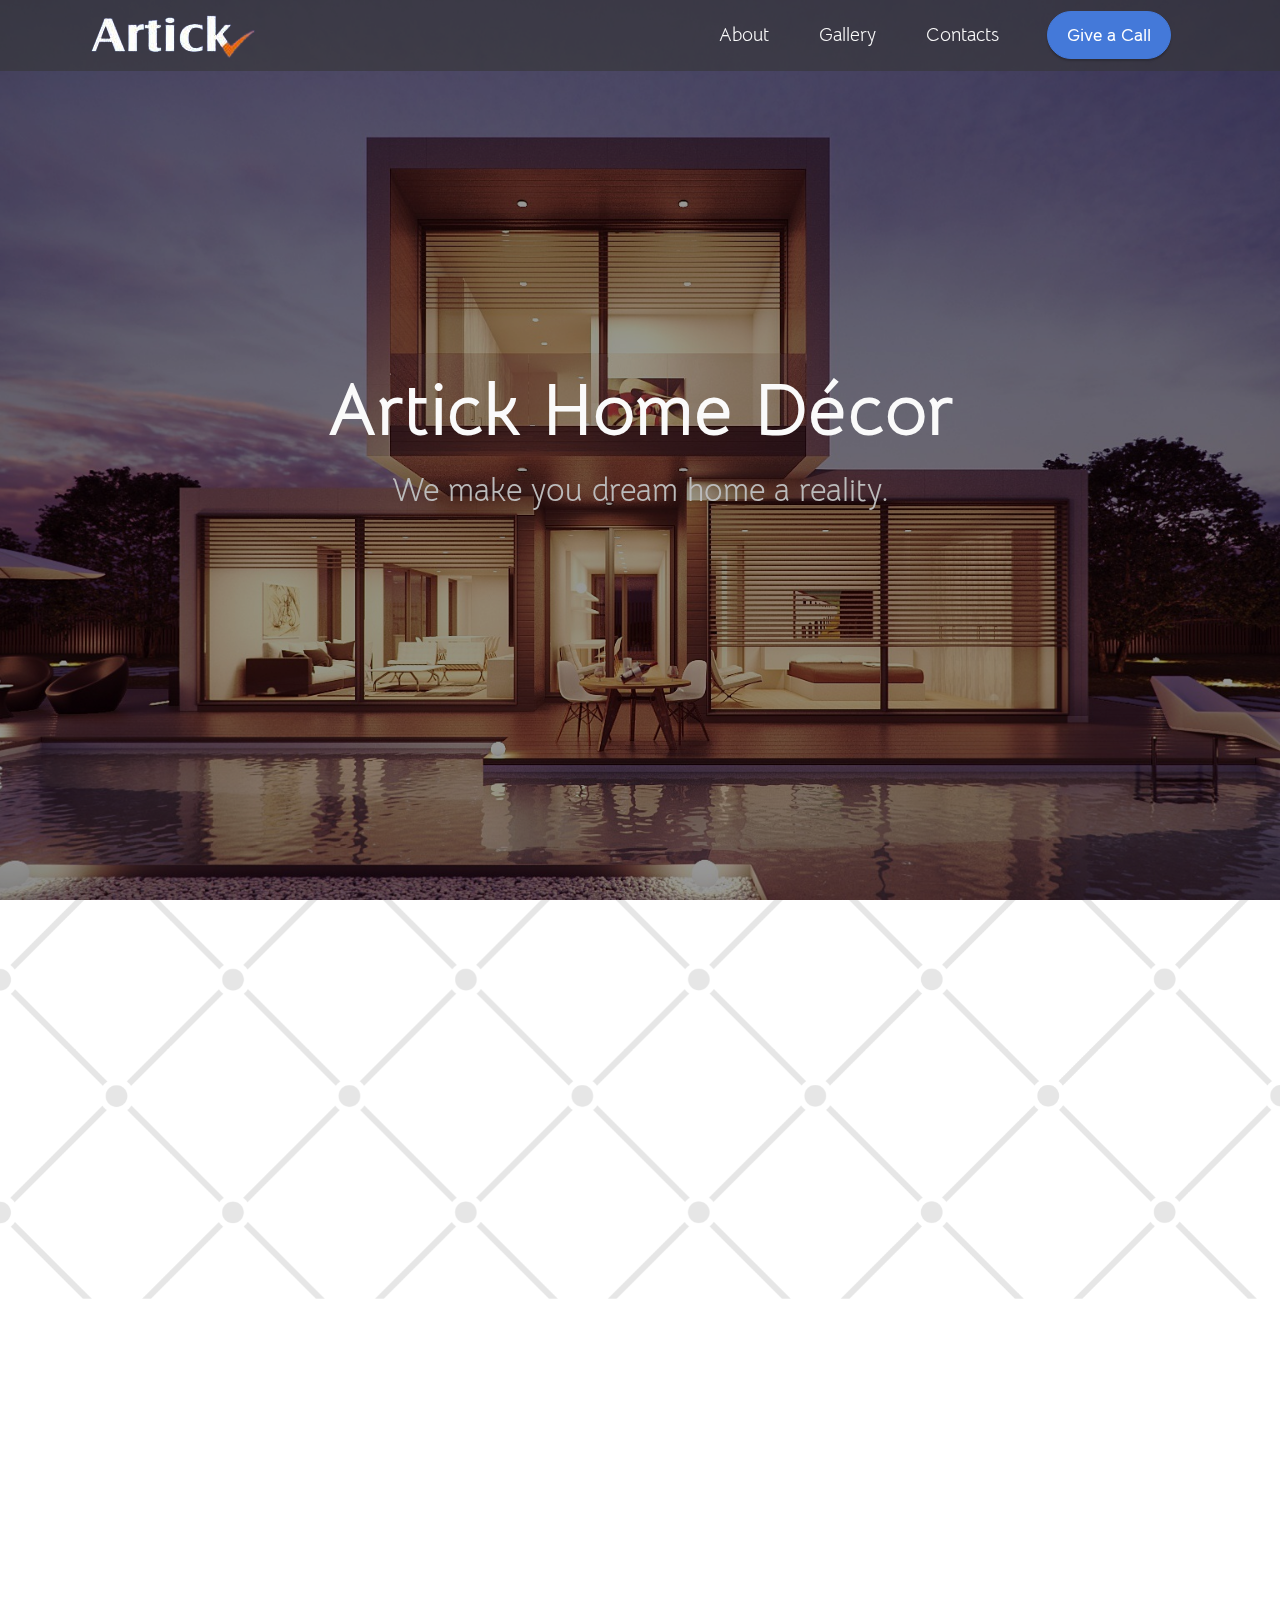
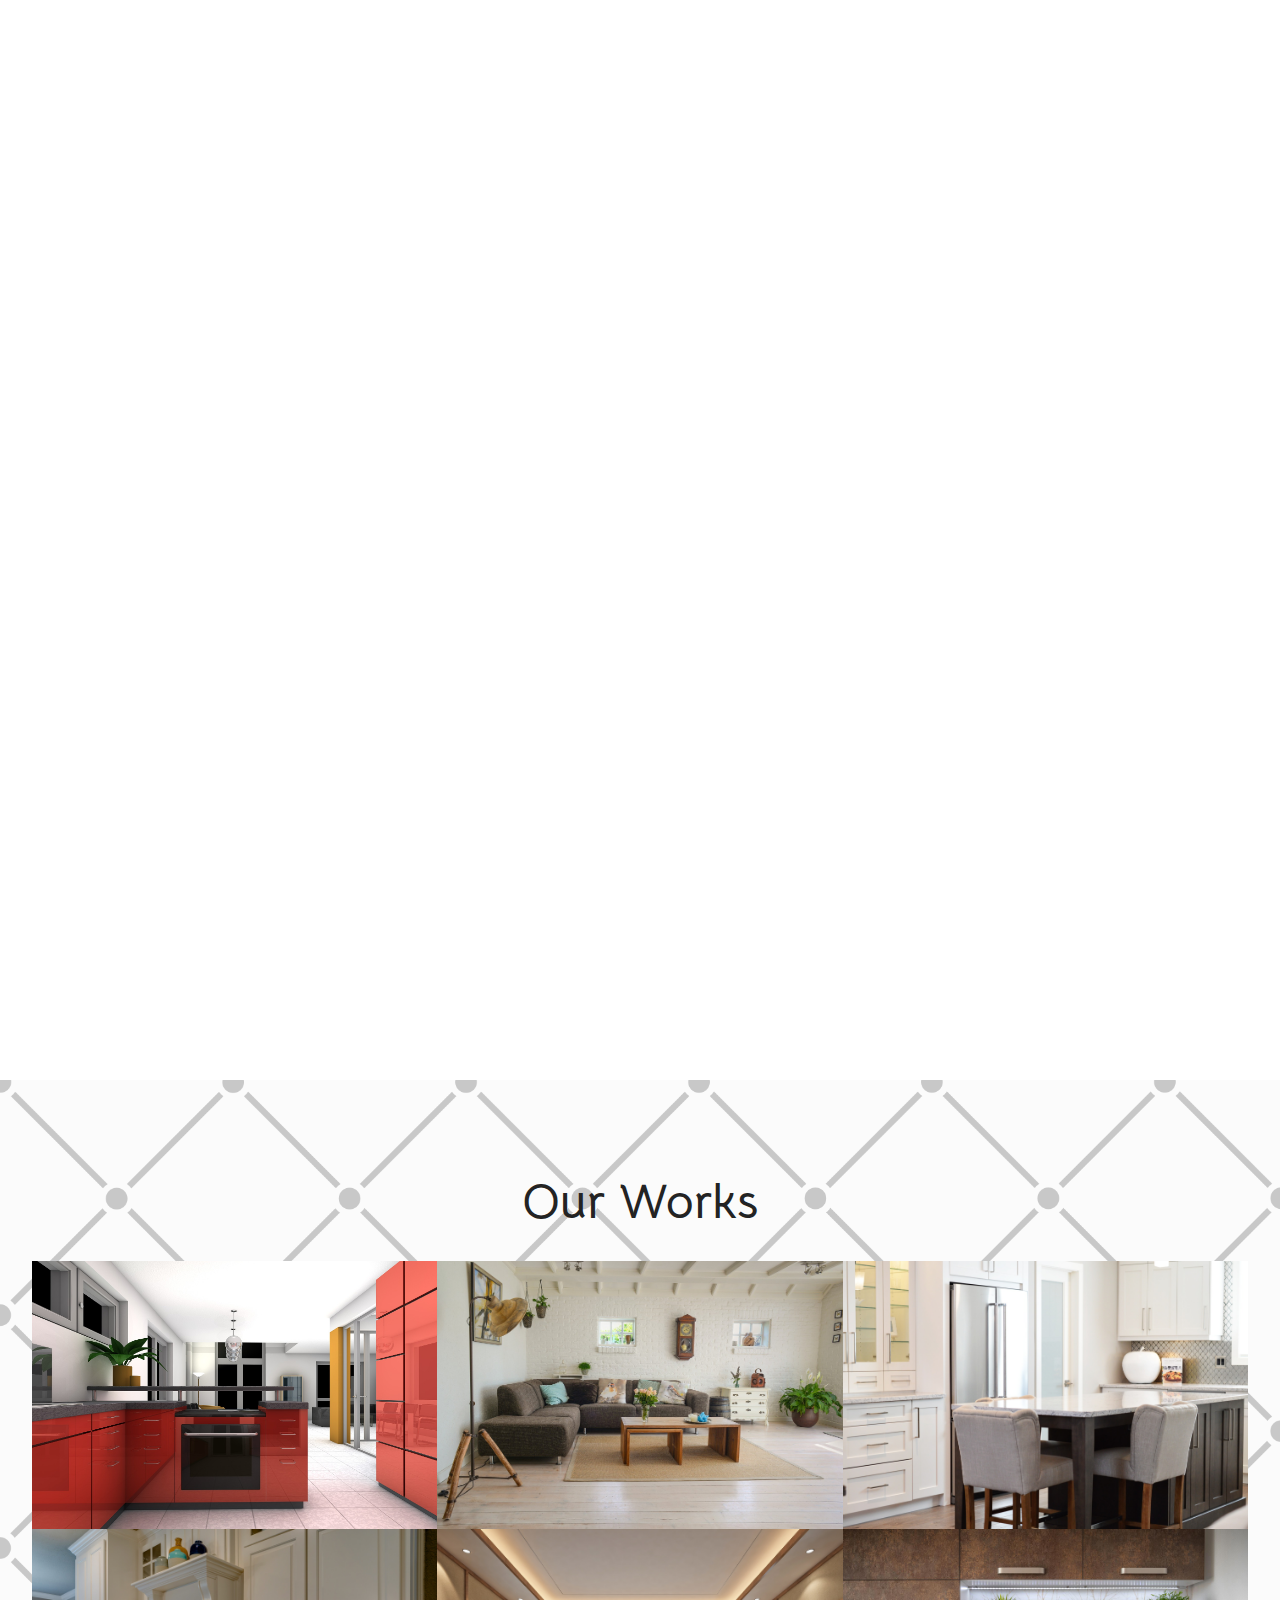
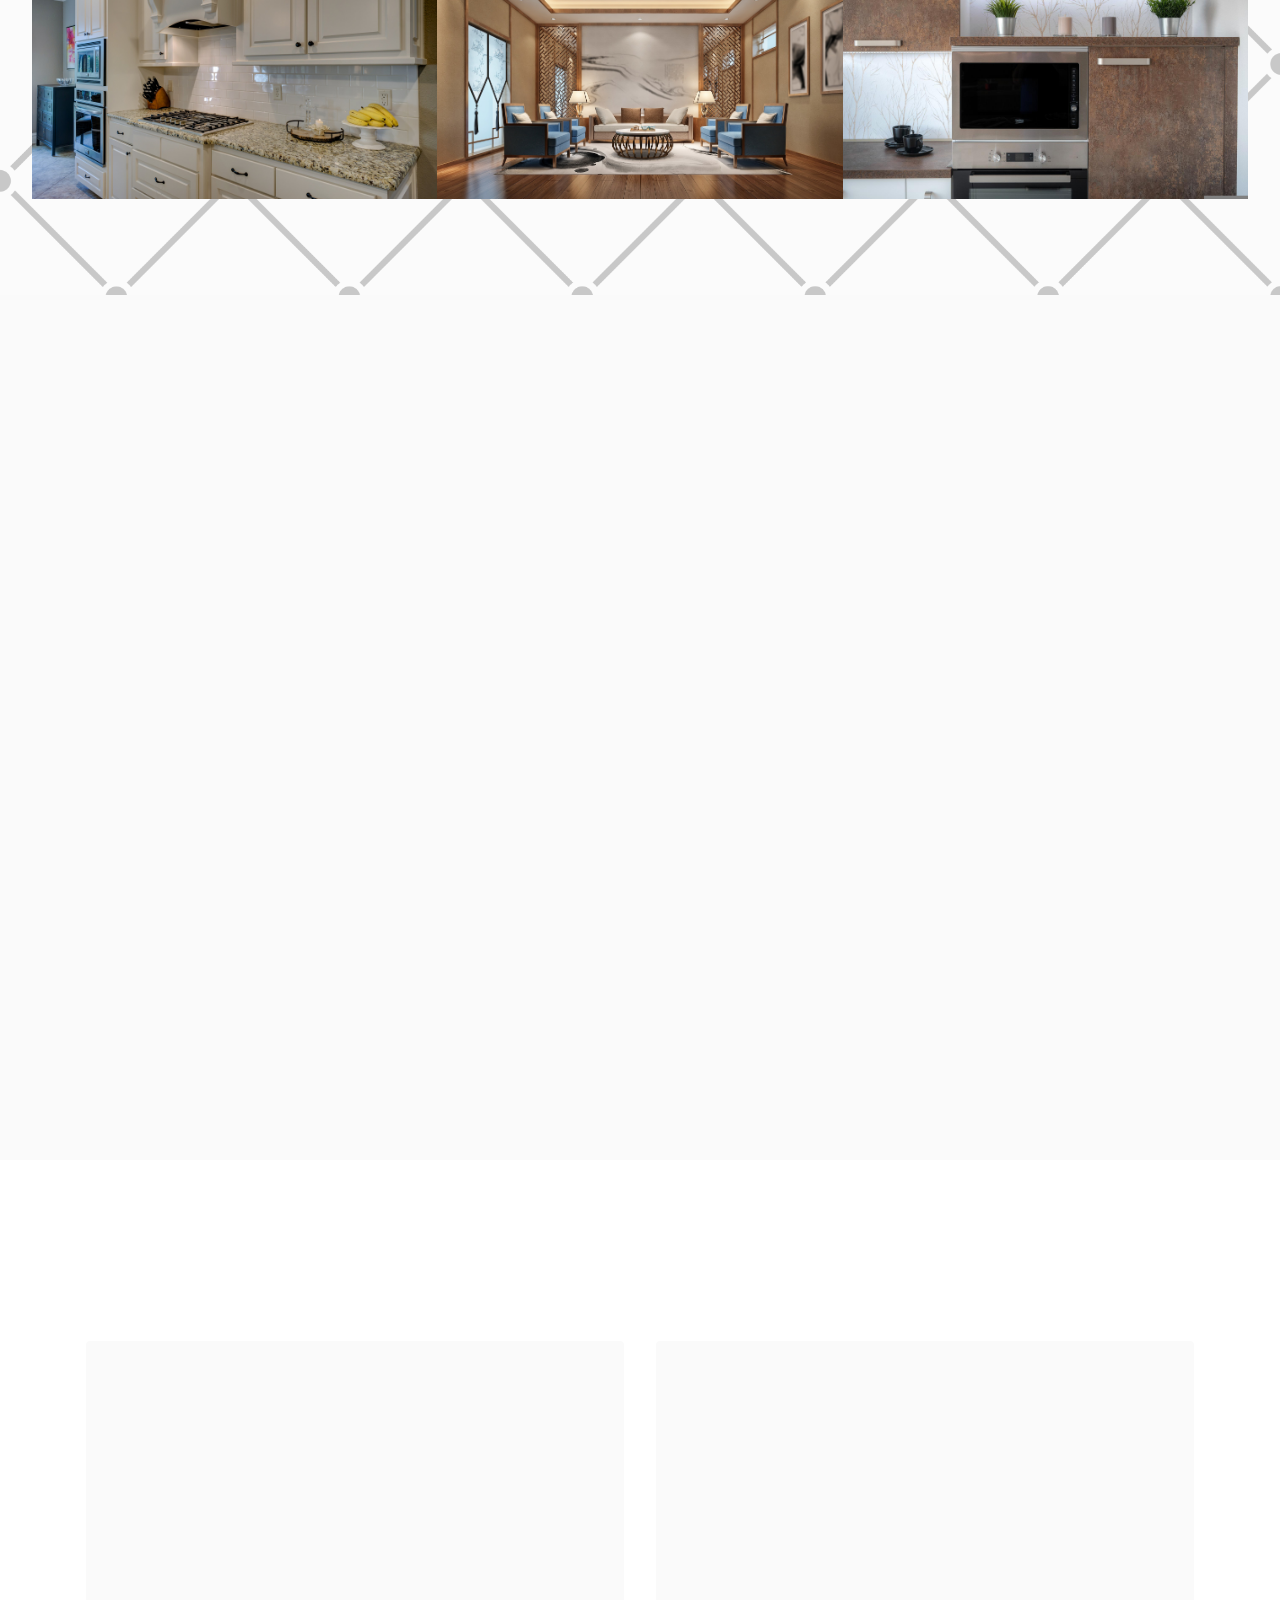
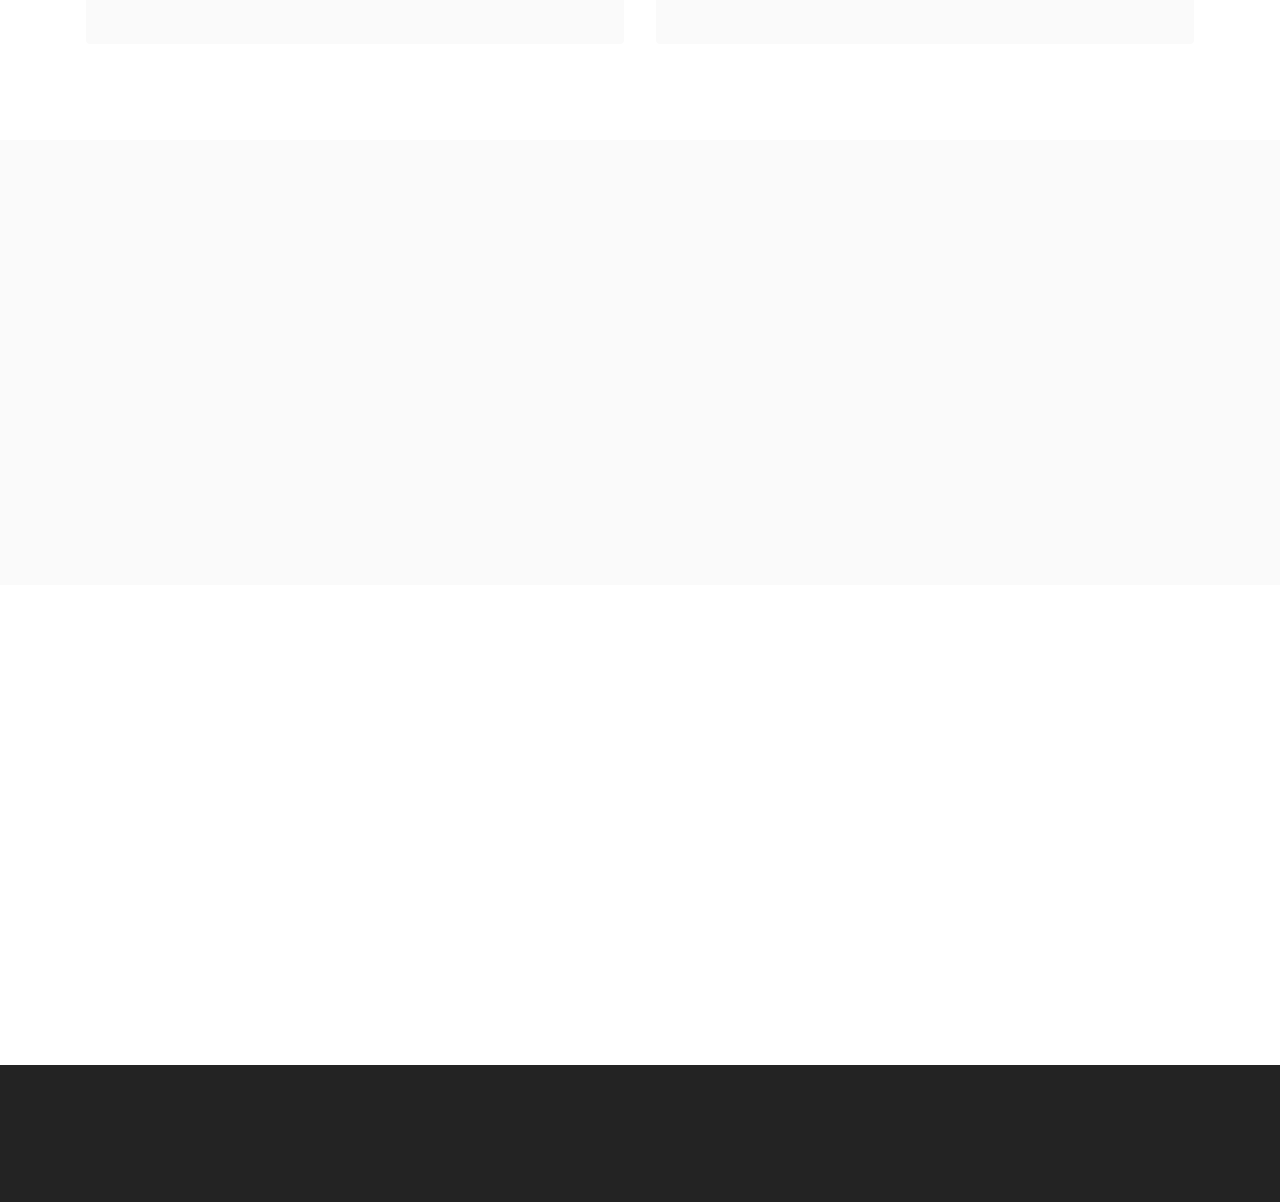
<file: index.html>
<!DOCTYPE html>
<html  >
<head>
  
  <meta charset="UTF-8">
  <meta http-equiv="X-UA-Compatible" content="IE=edge">
  
  <meta name="twitter:card" content="summary_large_image"/>
  <meta name="twitter:image:src" content="">
  <meta property="og:image" content="">
  <meta name="twitter:title" content="Artick - Home">
  <meta name="viewport" content="width=device-width, initial-scale=1, minimum-scale=1">
  <link rel="shortcut icon" href="assets/images/ah-logo2-128x128.png" type="image/x-icon">
  <meta name="description" content="">
  
  
  <title>Artick - Home</title>
  <link rel="stylesheet" href="assets/web/assets/mobirise-icons2/mobirise2.css">
  <link rel="stylesheet" href="assets/bootstrap/css/bootstrap.min.css">
  <link rel="stylesheet" href="assets/bootstrap/css/bootstrap-grid.min.css">
  <link rel="stylesheet" href="assets/bootstrap/css/bootstrap-reboot.min.css">
  <link rel="stylesheet" href="assets/parallax/jarallax.css">
  <link rel="stylesheet" href="assets/animatecss/animate.css">
  <link rel="stylesheet" href="assets/dropdown/css/style.css">
  <link rel="stylesheet" href="assets/socicon/css/styles.css">
  <link rel="stylesheet" href="assets/theme/css/style.css">
  <link rel="preload" href="https://fonts.googleapis.com/css?family=Bellota+Text:300,300i,400,400i,700,700i&display=swap" as="style" onload="this.onload=null;this.rel='stylesheet'">
  <noscript><link rel="stylesheet" href="https://fonts.googleapis.com/css?family=Bellota+Text:300,300i,400,400i,700,700i&display=swap"></noscript>
  <link rel="preload" as="style" href="assets/mobirise/css/mbr-additional.css"><link rel="stylesheet" href="assets/mobirise/css/mbr-additional.css" type="text/css">
  
  
  
  
</head>
<body>
  
  <section data-bs-version="5.1" class="menu menu1 cid-sFGMsvHDIa" once="menu" id="menu1-1">
    

    <nav class="navbar navbar-dropdown navbar-fixed-top navbar-expand-lg">
        <div class="container">
            <div class="navbar-brand">
                <span class="navbar-logo">
                    <a href="#top">
                        <img src="assets/images/logo-original-removebg-preview.png" alt="Mobirise Website Builder" style="height: 3rem;">
                    </a>
                </span>
                
            </div>
            <button class="navbar-toggler" type="button" data-toggle="collapse" data-bs-toggle="collapse" data-target="#navbarSupportedContent" data-bs-target="#navbarSupportedContent" aria-controls="navbarNavAltMarkup" aria-expanded="false" aria-label="Toggle navigation">
                <div class="hamburger">
                    <span></span>
                    <span></span>
                    <span></span>
                    <span></span>
                </div>
            </button>
            <div class="collapse navbar-collapse" id="navbarSupportedContent">
                <ul class="navbar-nav nav-dropdown" data-app-modern-menu="true"><li class="nav-item"><a class="nav-link link text-white text-primary display-7" href="#features12-6">About</a></li>
                    <li class="nav-item"><a class="nav-link link text-white text-primary display-7" href="#gallery4-b">Gallery</a></li>
                    <li class="nav-item"><a class="nav-link link text-white text-primary display-7" href="#contacts1-0">Contacts</a>
                    </li></ul>
                
                <div class="navbar-buttons mbr-section-btn"><a class="btn btn-primary display-4" href="tel:+919446154155">Give a Call</a></div>
            </div>
        </div>
    </nav>
</section>

<section data-bs-version="5.1" class="header1 cid-sFGMfPD7iT mbr-fullscreen mbr-parallax-background" id="header1-0">

    

    <div class="mbr-overlay" style="opacity: 0.4; background-color: rgb(0, 0, 0);"></div>

    <div class="container">
        <div class="row justify-content-center">
            <div class="col-12 col-lg-7">
                <h1 class="mbr-section-title mbr-fonts-style mb-3 display-1"><strong>Artick Home&nbsp;Décor</strong></h1>
                <h2 class="mbr-section-subtitle mbr-fonts-style mb-3 display-5">We make you dream home a reality.</h2>
                
                
            </div>
        </div>
    </div>
</section>

<section data-bs-version="5.1" class="features11 cid-sFGOTvnvck mbr-parallax-background" id="features12-6">

    
    <div class="mbr-overlay" style="opacity: 0.9; background-color: rgb(255, 255, 255);">
    </div>
    <div class="container">
        <div class="row align-items-center">
            <div class="col-12 col-lg">
                <div class="card-wrapper">
                    <div class="card-box">
                        <h4 class="card-title mbr-fonts-style mb-4 display-2">
                            <strong>About Us</strong></h4>
                        <p class="mbr-text mbr-fonts-style mb-4 display-7">Artick Home Decor have 25 years of experience in the industry. With that we can source the best materials within your budget from the market. With proper drawing and detailed planning, we can undertake your kitchen, cupboard and other interior works with responsibly as your convenience. We have professionals with advanced machinery in our factory to fulfill your dreams. Our services are</p>
                        <div class="mbr-text mbr-fonts-style counter-container display-7">
                            <ul>
                                <li>All types of furniture</li><li>Ceiling and doors</li><li>Interior job works</li>
                            </ul>
                        </div>
                        
                    </div>
                </div>
            </div>
            <div class="col-12 col-lg-6 md-pb">
                <div class="image-wrapper">
                    <img src="assets/images/mbr-3.jpg" alt="Mobirise Website Builder">
                </div>
            </div>
        </div>
    </div>
</section>

<section data-bs-version="5.1" class="features3 cid-sFGNGNNW5A" id="features3-4">
    
    
    <div class="container">
        <div class="mbr-section-head">
            <h4 class="mbr-section-title mbr-fonts-style align-center mb-5 display-2"><strong>Machinery</strong><br></h4>
            
        </div>
        <div class="row mt-4">
            <div class="item features-image сol-12 col-md-6 col-lg-3 active">
                <div class="item-wrapper">
                    <div class="item-img">
                        <img src="assets/images/edge-banding-machine-500x500-removebg-preview-500x500.png" alt="Mobirise Website Builder" data-slide-to="0" data-bs-slide-to="0">
                    </div>
                    <div class="item-content">
                        <h5 class="item-title mbr-fonts-style display-5"><div><strong>Fully automatic Edge banding Machine</strong></div></h5>
                        
                        <p class="mbr-text mbr-fonts-style mt-3 display-7">Our state of the art fully automatic edge banding machine is high speed high precision solution to all edge banding and corner rounding.</p>
                    </div>
                    
                </div>
            </div><div class="item features-image сol-12 col-md-6 col-lg-3">
                <div class="item-wrapper">
                    <div class="item-img">
                        <img src="assets/images/cold-press-j-100t-500x500-removebg-preview-500x500.png" alt="Mobirise Website Builder" data-slide-to="1" data-bs-slide-to="1">
                    </div>
                    <div class="item-content">
                        <h5 class="item-title mbr-fonts-style display-5"><div><strong>100Ton Coldpress Machine&nbsp;</strong></div></h5>
                        
                        <p class="mbr-text mbr-fonts-style mt-3 display-7">Our high power cold press is capable of producing upto 100 ton of pressing force to ensure long lasting lamination.</p>
                    </div>
                    
                </div>
            </div><div class="item features-image сol-12 col-md-6 col-lg-3">
                <div class="item-wrapper">
                    <div class="item-img">
                        <img src="assets/images/multi-boring-machine-500x500-removebg-preview-500x500.png" alt="Mobirise Website Builder" data-slide-to="2" data-bs-slide-to="2">
                    </div>
                    <div class="item-content">
                        <h5 class="item-title mbr-fonts-style display-5"><strong>Multi Boring Machine</strong></h5>
                        
                        <p class="mbr-text mbr-fonts-style mt-3 display-7">Our Multi Boring machine is capable of producing hinge holes and minifix holes with upmost precision and finish.</p>
                    </div>
                    
                </div>
            </div><div class="item features-image сol-12 col-md-6 col-lg-3">
                <div class="item-wrapper">
                    <div class="item-img">
                        <img src="assets/images/sliding-table-panel-saw-machine-500x500-removebg-preview-500x500.png" alt="Mobirise Website Builder" data-slide-to="3" data-bs-slide-to="3">
                    </div>
                    <div class="item-content">
                        <h5 class="item-title mbr-fonts-style display-5"><strong>Panel Saw</strong></h5>
                        
                        <p class="mbr-text mbr-fonts-style mt-3 display-7">Our advanced and precision Panel saw will ensure prefect cutting without material damage.</p>
                    </div>
                    
                </div>
            </div>
            
            
        </div>
    </div>
</section>

<section data-bs-version="5.1" class="gallery4 mbr-gallery cid-sFGSX04rSl" id="gallery4-b">
    

    <div class="mbr-overlay" style="opacity: 0.8; background-color: rgb(250, 250, 250);">
    </div>

    <div class="container-fluid">
        <div class="mbr-section-head">
            <h3 class="mbr-section-title mbr-fonts-style align-center m-0 display-2"><strong>Our Works</strong></h3>
            
        </div>
        <div class="row mbr-gallery mt-4">
            <div class="col-12 col-md-6 col-lg-4 item gallery-image">
                <div class="item-wrapper" data-toggle="modal" data-bs-toggle="modal" data-target="#tfUMQROd4M-modal" data-bs-target="#tfUMQROd4M-modal">
                    <img class="w-100" src="assets/images/mbr-6.jpg" alt="Mobirise Website Builder" data-slide-to="0" data-bs-slide-to="0" data-target="#lb-tfUMQROd4M" data-bs-target="#lb-tfUMQROd4M">
                    <div class="icon-wrapper">
                        <span class="mobi-mbri mobi-mbri-search mbr-iconfont mbr-iconfont-btn"></span>
                    </div>
                </div>
                
            </div>
            <div class="col-12 col-md-6 col-lg-4 item gallery-image">
                <div class="item-wrapper" data-toggle="modal" data-bs-toggle="modal" data-target="#tfUMQROd4M-modal" data-bs-target="#tfUMQROd4M-modal">
                    <img class="w-100" src="assets/images/mbr-9.jpg" alt="Mobirise Website Builder" data-slide-to="1" data-bs-slide-to="1" data-target="#lb-tfUMQROd4M" data-bs-target="#lb-tfUMQROd4M">
                    <div class="icon-wrapper">
                        <span class="mobi-mbri mobi-mbri-search mbr-iconfont mbr-iconfont-btn"></span>
                    </div>
                </div>
                
            </div>
            <div class="col-12 col-md-6 col-lg-4 item gallery-image">
                <div class="item-wrapper" data-toggle="modal" data-bs-toggle="modal" data-target="#tfUMQROd4M-modal" data-bs-target="#tfUMQROd4M-modal">
                    <img class="w-100" src="assets/images/mbr-10.jpg" alt="Mobirise Website Builder" data-slide-to="2" data-bs-slide-to="2" data-target="#lb-tfUMQROd4M" data-bs-target="#lb-tfUMQROd4M">
                    <div class="icon-wrapper">
                        <span class="mobi-mbri mobi-mbri-search mbr-iconfont mbr-iconfont-btn"></span>
                    </div>
                </div>
                
            </div>
            <div class="col-12 col-md-6 col-lg-4 item gallery-image">
                <div class="item-wrapper" data-toggle="modal" data-bs-toggle="modal" data-target="#tfUMQROd4M-modal" data-bs-target="#tfUMQROd4M-modal">
                    <img class="w-100" src="assets/images/mbr-11.jpg" alt="Mobirise Website Builder" data-slide-to="3" data-bs-slide-to="3" data-target="#lb-tfUMQROd4M" data-bs-target="#lb-tfUMQROd4M">
                    <div class="icon-wrapper">
                        <span class="mobi-mbri mobi-mbri-search mbr-iconfont mbr-iconfont-btn"></span>
                    </div>
                </div>
                
            </div><div class="col-12 col-md-6 col-lg-4 item gallery-image">
                <div class="item-wrapper" data-toggle="modal" data-bs-toggle="modal" data-target="#tfUMQROd4M-modal" data-bs-target="#tfUMQROd4M-modal">
                    <img class="w-100" src="assets/images/mbr-12.jpg" alt="Mobirise Website Builder" data-slide-to="4" data-bs-slide-to="4" data-target="#lb-tfUMQROd4M" data-bs-target="#lb-tfUMQROd4M">
                    <div class="icon-wrapper">
                        <span class="mobi-mbri mobi-mbri-search mbr-iconfont mbr-iconfont-btn"></span>
                    </div>
                </div>
                
            </div><div class="col-12 col-md-6 col-lg-4 item gallery-image">
                <div class="item-wrapper" data-toggle="modal" data-bs-toggle="modal" data-target="#tfUMQROd4M-modal" data-bs-target="#tfUMQROd4M-modal">
                    <img class="w-100" src="assets/images/mbr-13.jpg" alt="Mobirise Website Builder" data-slide-to="5" data-bs-slide-to="5" data-target="#lb-tfUMQROd4M" data-bs-target="#lb-tfUMQROd4M">
                    <div class="icon-wrapper">
                        <span class="mobi-mbri mobi-mbri-search mbr-iconfont mbr-iconfont-btn"></span>
                    </div>
                </div>
                
            </div>
        </div>

        <div class="modal mbr-slider" tabindex="-1" role="dialog" aria-hidden="true" id="tfUMQROd4M-modal">
            <div class="modal-dialog" role="document">
                <div class="modal-content">
                    <div class="modal-body">
                        <div class="carousel slide" id="lb-tfUMQROd4M" data-interval="5000" data-bs-interval="5000">
                            <div class="carousel-inner">
                                <div class="carousel-item active">
                                    <img class="d-block w-100" src="assets/images/mbr-6.jpg" alt="Mobirise Website Builder">
                                </div>
                                <div class="carousel-item">
                                    <img class="d-block w-100" src="assets/images/mbr-9.jpg" alt="Mobirise Website Builder">
                                </div>
                                <div class="carousel-item">
                                    <img class="d-block w-100" src="assets/images/mbr-10.jpg" alt="Mobirise Website Builder">
                                </div>
                                <div class="carousel-item">
                                    <img class="d-block w-100" src="assets/images/mbr-11.jpg" alt="Mobirise Website Builder">
                                </div><div class="carousel-item">
                                    <img class="d-block w-100" src="assets/images/mbr-12.jpg" alt="Mobirise Website Builder">
                                </div><div class="carousel-item">
                                    <img class="d-block w-100" src="assets/images/mbr-13.jpg" alt="Mobirise Website Builder">
                                </div>
                            </div>
                            <ol class="carousel-indicators">
                                <li data-slide-to="0" data-bs-slide-to="0" class="active" data-target="#lb-tfUMQROd4M" data-bs-target="#lb-tfUMQROd4M"></li>
                                <li data-slide-to="1" data-bs-slide-to="1" data-target="#lb-tfUMQROd4M" data-bs-target="#lb-tfUMQROd4M"></li>
                                <li data-slide-to="2" data-bs-slide-to="2" data-target="#lb-tfUMQROd4M" data-bs-target="#lb-tfUMQROd4M"></li>
                                <li data-slide-to="3" data-bs-slide-to="3" data-target="#lb-tfUMQROd4M" data-bs-target="#lb-tfUMQROd4M"></li><li data-slide-to="4" data-bs-slide-to="4" data-target="#lb-tfUMQROd4M" data-bs-target="#lb-tfUMQROd4M"></li><li data-slide-to="5" data-bs-slide-to="5" data-target="#lb-tfUMQROd4M" data-bs-target="#lb-tfUMQROd4M"></li>
                            </ol>
                            <a role="button" href="" class="close" data-dismiss="modal" data-bs-dismiss="modal" aria-label="Close">
                            </a>
                            <a class="carousel-control-prev carousel-control" role="button" data-slide="prev" data-bs-slide="prev" href="#lb-tfUMQROd4M">
                                <span class="mobi-mbri mobi-mbri-arrow-prev" aria-hidden="true"></span>
                                <span class="sr-only visually-hidden">Previous</span>
                            </a>
                            <a class="carousel-control-next carousel-control" role="button" data-slide="next" data-bs-slide="next" href="#lb-tfUMQROd4M">
                                <span class="mobi-mbri mobi-mbri-arrow-next" aria-hidden="true"></span>
                                <span class="sr-only visually-hidden">Next</span>
                            </a>
                        </div>
                    </div>
                </div>
            </div>
        </div>
    </div>
</section>

<section data-bs-version="5.1" class="video1 cid-sFGThwwRWM" id="video1-e">
    
    
    <div class="align-center container">
        <div class="mbr-section-head">
            <h4 class="mbr-section-title mbr-fonts-style mb-0 display-2">
                <strong>Watch Video</strong></h4>
            
        </div>
        <div class="row justify-content-center mt-4">
            <div class="col-12 col-lg-12">
                <div class="box">
                    <div class="mbr-media show-modal align-center" data-modal=".modalWindow">
                        <img src="assets/images/mbr-6.jpg" alt="Mobirise Website Builder">
                        <div class="icon-wrap">
                            <a class="text-primary" href="#"><span class="mbr-iconfont socicon-youtube socicon" style="color: rgb(237, 181, 191); fill: rgb(237, 181, 191);"></span></a>
                        </div>
                    </div>
                </div>
            </div>
        </div>
    </div>
    <div>
        <div class="modalWindow" style="display: none;">
            <div class="modalWindow-container">
                <div class="modalWindow-video-container">
                    <div class="modalWindow-video">
                        <iframe width="100%" height="100%" frameborder="0" allowfullscreen="1" data-src="https://www.youtube.com/watch?v=M9Mrc4V_r7Q&amp;ab_channel=AKDecor"></iframe>
                    </div>
                    <a class="close" role="button" data-dismiss="modal" data-bs-dismiss="modal">
                        <span aria-hidden="true" class="mbr-iconfont mobi-mbri-close mobi-mbri closeModal"></span>
                        <span class="sr-only visually-hidden">Close</span>
                    </a>
                </div>
            </div>
        </div>
    </div>
</section>

<section data-bs-version="5.1" class="contacts1 cid-t8Vqwocaec mbr-parallax-background" id="contacts1-0">

    

    
    <div class="mbr-overlay" style="opacity: 0.5; background-color: rgb(255, 255, 255);">
    </div>
    <div class="container">
        <div class="mbr-section-head">
            <h3 class="mbr-section-title mbr-fonts-style align-center mb-0 display-2">
                <strong>Contact Us</strong></h3>
            
        </div>
        <div class="row justify-content-center mt-4">
            <div class="card col-12 col-lg-6">
                <div class="card-wrapper">
                    <div class="card-box align-center">
                        <div class="image-wrapper">
                            <a href="tel:+919446154155"><span class="mbr-iconfont mobi-mbri-phone mobi-mbri"></span></a>
                        </div>
                        <h4 class="card-title mbr-fonts-style mb-2 display-2">
                            <strong>Call</strong></h4>
                        <p class="mbr-text mbr-fonts-style mb-2 display-4">
                            +91 9446154155</p>
                        
                    </div>
                </div>
            </div>
            <div class="card col-12 col-lg-6">
                <div class="card-wrapper">
                    <div class="card-box align-center">
                        <div class="image-wrapper">
                            <a href="mailto:mail@artick.in"><span class="mbr-iconfont socicon-mailru socicon"></span></a>
                        </div>
                        <h4 class="card-title mbr-fonts-style align-center mb-2 display-2"><strong>Email</strong></h4>
                        <p class="mbr-text mbr-fonts-style mb-2 display-4">mail@artick.in</p>
                        
                    </div>
                </div>
            </div>
        </div>
    </div>
</section>

<section data-bs-version="5.1" class="contacts4 cid-sFGVxOqzIN" id="contacts4-f">

    

    

    <div class="container">
        <div class="row align-items-center justify-content-center">
            <div class="text-content col-12 col-md-6">
                <h2 class="mbr-section-title mbr-fonts-style display-2">
                    <strong>Find Us</strong></h2>
                <p class="mbr-text mbr-fonts-style display-7">Artick Home Decor<br>Kadathy<br>Muvattupuzha<br>Ernakulam District<br>Kerala, India<br>PIN:686673</p>
            </div>
            <div class="icons d-flex align-items-center col-12 col-md-6 justify-content-end mt-md-0 mt-2 flex-wrap">
                <a href="https://www.facebook.com/artickhomedecor" target="_blank">
                    <span class="mbr-iconfont mbr-iconfont-social socicon-facebook socicon"></span>
                </a>
                <a href="https://www.facebook.com/artickhomedecor" target="_blank">
                    <span class="mbr-iconfont mbr-iconfont-social socicon-instagram socicon"></span>
                </a>
                
                
                
                
                
                
                
                
            </div>
        </div>
    </div>
    
</section>

<section data-bs-version="5.1" class="map2 cid-sFGSPUeMie" id="map2-9">
    
    
    <div class="container">
        
        <div class="google-map"><iframe frameborder="0" style="border:0" src="https://www.google.com/maps/embed?pb=!1m18!1m12!1m3!1d245.58767621621166!2d76.56008802280311!3d9.983545705958946!2m3!1f0!2f0!3f0!3m2!1i1024!2i768!4f13.1!3m3!1m2!1s0x3b07ddf81ede749d%3A0xc377dea4ba732f72!2sArtick%20Home%20Decor!5e0!3m2!1sen!2sin!4v1655383568572!5m2!1sen!2sin" allowfullscreen=""></iframe></div>
    </div>
</section>

<section data-bs-version="5.1" class="footer3 cid-tdaOrN1XJq" once="footers" id="footer3-6">

    

    

    <div class="container">
        <div class="media-container-row align-center mbr-white">
            <div class="row row-links">
                <ul class="foot-menu">
                    
                    
                    
                    
                    
                <li class="foot-menu-item mbr-fonts-style display-7">
                        <a class="text-white text-primary" href="#features12-6">About</a></li><li class="foot-menu-item mbr-fonts-style display-7"><a href="#gallery4-b" class="text-white">Gallery</a></li><li class="foot-menu-item mbr-fonts-style display-7">
                        <a class="text-white text-primary" href="#contacts1-0">Contact</a></li></ul>
            </div>
            
            <div class="row row-copirayt">
                <p class="mbr-text mb-0 mbr-fonts-style mbr-white align-center display-7">
                    © Copyright 2025. Built by <a href="https://jishnu.work" class="text-white" target="_blank"><strong>Jishnu</strong></a><br>
                </p>
            </div>
        </div>
    </div>
</section><section><a href="https://mobiri.se"></a><a href="https://mobiri.se"></a></section><script src="assets/bootstrap/js/bootstrap.bundle.min.js"></script>  <script src="assets/parallax/jarallax.js"></script>  <script src="assets/smoothscroll/smooth-scroll.js"></script>  <script src="assets/ytplayer/index.js"></script>  <script src="assets/dropdown/js/navbar-dropdown.js"></script>  <script src="assets/playervimeo/vimeo_player.js"></script>  <script src="assets/sociallikes/social-likes.js"></script>  <script src="assets/theme/js/script.js"></script>  
  
  
 <div id="scrollToTop" class="scrollToTop mbr-arrow-up"><a style="text-align: center;"><i class="mbr-arrow-up-icon mbr-arrow-up-icon-cm cm-icon cm-icon-smallarrow-up"></i></a></div>
    <input name="animation" type="hidden">
  </body>
</html>
</file>
<file: assets/web/assets/mobirise-icons2/mobirise2.css>
@font-face {
  font-family: 'Moririse2';
  font-display: swap;
  src:  url('mobirise2.eot?f2bix4');
  src:  url('mobirise2.eot?f2bix4#iefix') format('embedded-opentype'),
    url('mobirise2.ttf?f2bix4') format('truetype'),
    url('mobirise2.woff?f2bix4') format('woff'),
    url('mobirise2.svg?f2bix4#mobirise2') format('svg');
  font-weight: normal;
  font-style: normal;
}

[class^="mobi-"], [class*=" mobi-"] {
  /* use !important to prevent issues with browser extensions that change fonts */
  font-family: 'Moririse2' !important;
  speak: none;
  font-style: normal;
  font-weight: normal;
  font-variant: normal;
  text-transform: none;
  line-height: 1;

  /* Better Font Rendering =========== */
  -webkit-font-smoothing: antialiased;
  -moz-osx-font-smoothing: grayscale;
}

.mobi-mbri-add-submenu:before {
  content: "\e900";
}
.mobi-mbri-alert:before {
  content: "\e901";
}
.mobi-mbri-align-center:before {
  content: "\e902";
}
.mobi-mbri-align-justify:before {
  content: "\e903";
}
.mobi-mbri-align-left:before {
  content: "\e904";
}
.mobi-mbri-align-right:before {
  content: "\e905";
}
.mobi-mbri-android:before {
  content: "\e906";
}
.mobi-mbri-apple:before {
  content: "\e907";
}
.mobi-mbri-arrow-down:before {
  content: "\e908";
}
.mobi-mbri-arrow-next:before {
  content: "\e909";
}
.mobi-mbri-arrow-prev:before {
  content: "\e90a";
}
.mobi-mbri-arrow-up:before {
  content: "\e90b";
}
.mobi-mbri-bold:before {
  content: "\e90c";
}
.mobi-mbri-bookmark:before {
  content: "\e90d";
}
.mobi-mbri-bootstrap:before {
  content: "\e90e";
}
.mobi-mbri-briefcase:before {
  content: "\e90f";
}
.mobi-mbri-browse:before {
  content: "\e910";
}
.mobi-mbri-bulleted-list:before {
  content: "\e911";
}
.mobi-mbri-calendar:before {
  content: "\e912";
}
.mobi-mbri-camera:before {
  content: "\e913";
}
.mobi-mbri-cart-add:before {
  content: "\e914";
}
.mobi-mbri-cart-full:before {
  content: "\e915";
}
.mobi-mbri-cash:before {
  content: "\e916";
}
.mobi-mbri-change-style:before {
  content: "\e917";
}
.mobi-mbri-chat:before {
  content: "\e918";
}
.mobi-mbri-clock:before {
  content: "\e919";
}
.mobi-mbri-close:before {
  content: "\e91a";
}
.mobi-mbri-cloud:before {
  content: "\e91b";
}
.mobi-mbri-code:before {
  content: "\e91c";
}
.mobi-mbri-contact-form:before {
  content: "\e91d";
}
.mobi-mbri-credit-card:before {
  content: "\e91e";
}
.mobi-mbri-cursor-click:before {
  content: "\e91f";
}
.mobi-mbri-cust-feedback:before {
  content: "\e920";
}
.mobi-mbri-database:before {
  content: "\e921";
}
.mobi-mbri-delivery:before {
  content: "\e922";
}
.mobi-mbri-desktop:before {
  content: "\e923";
}
.mobi-mbri-devices:before {
  content: "\e924";
}
.mobi-mbri-down:before {
  content: "\e925";
}
.mobi-mbri-download-2:before {
  content: "\e926";
}
.mobi-mbri-download:before {
  content: "\e927";
}
.mobi-mbri-drag-n-drop-2:before {
  content: "\e928";
}
.mobi-mbri-drag-n-drop:before {
  content: "\e929";
}
.mobi-mbri-edit-2:before {
  content: "\e92a";
}
.mobi-mbri-edit:before {
  content: "\e92b";
}
.mobi-mbri-error:before {
  content: "\e92c";
}
.mobi-mbri-extension:before {
  content: "\e92d";
}
.mobi-mbri-features:before {
  content: "\e92e";
}
.mobi-mbri-file:before {
  content: "\e92f";
}
.mobi-mbri-flag:before {
  content: "\e930";
}
.mobi-mbri-folder:before {
  content: "\e931";
}
.mobi-mbri-gift:before {
  content: "\e932";
}
.mobi-mbri-github:before {
  content: "\e933";
}
.mobi-mbri-globe-2:before {
  content: "\e934";
}
.mobi-mbri-globe:before {
  content: "\e935";
}
.mobi-mbri-growing-chart:before {
  content: "\e936";
}
.mobi-mbri-hearth:before {
  content: "\e937";
}
.mobi-mbri-help:before {
  content: "\e938";
}
.mobi-mbri-home:before {
  content: "\e939";
}
.mobi-mbri-hot-cup:before {
  content: "\e93a";
}
.mobi-mbri-idea:before {
  content: "\e93b";
}
.mobi-mbri-image-gallery:before {
  content: "\e93c";
}
.mobi-mbri-image-slider:before {
  content: "\e93d";
}
.mobi-mbri-info:before {
  content: "\e93e";
}
.mobi-mbri-italic:before {
  content: "\e93f";
}
.mobi-mbri-key:before {
  content: "\e940";
}
.mobi-mbri-laptop:before {
  content: "\e941";
}
.mobi-mbri-layers:before {
  content: "\e942";
}
.mobi-mbri-left-right:before {
  content: "\e943";
}
.mobi-mbri-left:before {
  content: "\e944";
}
.mobi-mbri-letter:before {
  content: "\e945";
}
.mobi-mbri-like:before {
  content: "\e946";
}
.mobi-mbri-link:before {
  content: "\e947";
}
.mobi-mbri-lock:before {
  content: "\e948";
}
.mobi-mbri-login:before {
  content: "\e949";
}
.mobi-mbri-logout:before {
  content: "\e94a";
}
.mobi-mbri-magic-stick:before {
  content: "\e94b";
}
.mobi-mbri-map-pin:before {
  content: "\e94c";
}
.mobi-mbri-menu:before {
  content: "\e94d";
}
.mobi-mbri-mobile-2:before {
  content: "\e94e";
}
.mobi-mbri-mobile-horizontal:before {
  content: "\e94f";
}
.mobi-mbri-mobile:before {
  content: "\e950";
}
.mobi-mbri-mobirise:before {
  content: "\e951";
}
.mobi-mbri-more-horizontal:before {
  content: "\e952";
}
.mobi-mbri-more-vertical:before {
  content: "\e953";
}
.mobi-mbri-music:before {
  content: "\e954";
}
.mobi-mbri-new-file:before {
  content: "\e955";
}
.mobi-mbri-numbered-list:before {
  content: "\e956";
}
.mobi-mbri-opened-folder:before {
  content: "\e957";
}
.mobi-mbri-pages:before {
  content: "\e958";
}
.mobi-mbri-paper-plane:before {
  content: "\e959";
}
.mobi-mbri-paperclip:before {
  content: "\e95a";
}
.mobi-mbri-phone:before {
  content: "\e95b";
}
.mobi-mbri-photo:before {
  content: "\e95c";
}
.mobi-mbri-photos:before {
  content: "\e95d";
}
.mobi-mbri-pin:before {
  content: "\e95e";
}
.mobi-mbri-play:before {
  content: "\e95f";
}
.mobi-mbri-plus:before {
  content: "\e960";
}
.mobi-mbri-preview:before {
  content: "\e961";
}
.mobi-mbri-print:before {
  content: "\e962";
}
.mobi-mbri-protect:before {
  content: "\e963";
}
.mobi-mbri-question:before {
  content: "\e964";
}
.mobi-mbri-quote-left:before {
  content: "\e965";
}
.mobi-mbri-quote-right:before {
  content: "\e966";
}
.mobi-mbri-redo:before {
  content: "\e967";
}
.mobi-mbri-refresh:before {
  content: "\e968";
}
.mobi-mbri-responsive-2:before {
  content: "\e969";
}
.mobi-mbri-responsive:before {
  content: "\e96a";
}
.mobi-mbri-right:before {
  content: "\e96b";
}
.mobi-mbri-rocket:before {
  content: "\e96c";
}
.mobi-mbri-sad-face:before {
  content: "\e96d";
}
.mobi-mbri-sale:before {
  content: "\e96e";
}
.mobi-mbri-save:before {
  content: "\e96f";
}
.mobi-mbri-search:before {
  content: "\e970";
}
.mobi-mbri-setting-2:before {
  content: "\e971";
}
.mobi-mbri-setting-3:before {
  content: "\e972";
}
.mobi-mbri-setting:before {
  content: "\e973";
}
.mobi-mbri-share:before {
  content: "\e974";
}
.mobi-mbri-shopping-bag:before {
  content: "\e975";
}
.mobi-mbri-shopping-basket:before {
  content: "\e976";
}
.mobi-mbri-shopping-cart:before {
  content: "\e977";
}
.mobi-mbri-sites:before {
  content: "\e978";
}
.mobi-mbri-smile-face:before {
  content: "\e979";
}
.mobi-mbri-speed:before {
  content: "\e97a";
}
.mobi-mbri-star:before {
  content: "\e97b";
}
.mobi-mbri-success:before {
  content: "\e97c";
}
.mobi-mbri-sun:before {
  content: "\e97d";
}
.mobi-mbri-sun2:before {
  content: "\e97e";
}
.mobi-mbri-tablet-vertical:before {
  content: "\e97f";
}
.mobi-mbri-tablet:before {
  content: "\e980";
}
.mobi-mbri-target:before {
  content: "\e981";
}
.mobi-mbri-timer:before {
  content: "\e982";
}
.mobi-mbri-to-ftp:before {
  content: "\e983";
}
.mobi-mbri-to-local-drive:before {
  content: "\e984";
}
.mobi-mbri-touch-swipe:before {
  content: "\e985";
}
.mobi-mbri-touch:before {
  content: "\e986";
}
.mobi-mbri-trash:before {
  content: "\e987";
}
.mobi-mbri-underline:before {
  content: "\e988";
}
.mobi-mbri-undo:before {
  content: "\e989";
}
.mobi-mbri-unlink:before {
  content: "\e98a";
}
.mobi-mbri-unlock:before {
  content: "\e98b";
}
.mobi-mbri-up-down:before {
  content: "\e98c";
}
.mobi-mbri-up:before {
  content: "\e98d";
}
.mobi-mbri-update:before {
  content: "\e98e";
}
.mobi-mbri-upload-2:before {
  content: "\e98f";
}
.mobi-mbri-upload:before {
  content: "\e990";
}
.mobi-mbri-user-2:before {
  content: "\e991";
}
.mobi-mbri-user:before {
  content: "\e992";
}
.mobi-mbri-users:before {
  content: "\e993";
}
.mobi-mbri-video-play:before {
  content: "\e994";
}
.mobi-mbri-video:before {
  content: "\e995";
}
.mobi-mbri-watch:before {
  content: "\e996";
}
.mobi-mbri-website-theme-2:before {
  content: "\e997";
}
.mobi-mbri-website-theme:before {
  content: "\e998";
}
.mobi-mbri-wifi:before {
  content: "\e999";
}
.mobi-mbri-windows:before {
  content: "\e99a";
}
.mobi-mbri-zoom-in:before {
  content: "\e99b";
}
.mobi-mbri-zoom-out:before {
  content: "\e99c";
}
</file>
<file: assets/parallax/jarallax.css>
.jarallax {
    position: relative;
    z-index: 0;
}
.jarallax > .jarallax-img {
    position: absolute;
    object-fit: cover;
    /* support for plugin https://github.com/bfred-it/object-fit-images */
    font-family: 'object-fit: cover;';
    top: 0;
    left: 0;
    width: 100%;
    height: 100%;
    z-index: -1;
}
</file>
<file: assets/dropdown/css/style.css>
.navbar-dropdown {
  left: 0;
  padding: 0;
  position: absolute;
  right: 0;
  top: 0;
  transition: all 0.45s ease;
  z-index: 1030;
  background: #282828; }
  .navbar-dropdown .navbar-logo {
    margin-right: 0.8rem;
    transition: margin 0.3s ease-in-out;
    vertical-align: middle; }
    .navbar-dropdown .navbar-logo img {
      height: 3.125rem;
      transition: all 0.3s ease-in-out; }
    .navbar-dropdown .navbar-logo.mbr-iconfont {
      font-size: 3.125rem;
      line-height: 3.125rem; }
  .navbar-dropdown .navbar-caption {
    font-weight: 700;
    white-space: normal;
    vertical-align: -4px;
    line-height: 3.125rem !important; }
    .navbar-dropdown .navbar-caption, .navbar-dropdown .navbar-caption:hover {
      color: inherit;
      text-decoration: none; }
  .navbar-dropdown .mbr-iconfont + .navbar-caption {
    vertical-align: -1px; }
  .navbar-dropdown.navbar-fixed-top {
    position: fixed; }
  .navbar-dropdown .navbar-brand span {
    vertical-align: -4px; }
  .navbar-dropdown.bg-color.transparent {
    background: none; }
  .navbar-dropdown.navbar-short .navbar-brand {
    padding: 0.625rem 0; }
    .navbar-dropdown.navbar-short .navbar-brand span {
      vertical-align: -1px; }
  .navbar-dropdown.navbar-short .navbar-caption {
    line-height: 2.375rem !important;
    vertical-align: -2px; }
  .navbar-dropdown.navbar-short .navbar-logo {
    margin-right: 0.5rem; }
    .navbar-dropdown.navbar-short .navbar-logo img {
      height: 2.375rem; }
    .navbar-dropdown.navbar-short .navbar-logo.mbr-iconfont {
      font-size: 2.375rem;
      line-height: 2.375rem; }
  .navbar-dropdown.navbar-short .mbr-table-cell {
    height: 3.625rem; }
  .navbar-dropdown .navbar-close {
    left: 0.6875rem;
    position: fixed;
    top: 0.75rem;
    z-index: 1000; }
  .navbar-dropdown .hamburger-icon {
    content: "";
    display: inline-block;
    vertical-align: middle;
    width: 16px;
    -webkit-box-shadow: 0 -6px 0 1px #282828,0 0 0 1px #282828,0 6px 0 1px #282828;
    -moz-box-shadow: 0 -6px 0 1px #282828,0 0 0 1px #282828,0 6px 0 1px #282828;
    box-shadow: 0 -6px 0 1px #282828,0 0 0 1px #282828,0 6px 0 1px #282828; }

.dropdown-menu .dropdown-toggle[data-toggle="dropdown-submenu"]::after {
  border-bottom: 0.35em solid transparent;
  border-left: 0.35em solid;
  border-right: 0;
  border-top: 0.35em solid transparent;
  margin-left: 0.3rem; }

.dropdown-menu .dropdown-item:focus {
  outline: 0; }

.nav-dropdown {
  font-size: 0.75rem;
  font-weight: 500;
  height: auto !important; }
  .nav-dropdown .nav-btn {
    padding-left: 1rem; }
  .nav-dropdown .link {
    margin: .667em 1.667em;
    font-weight: 500;
    padding: 0;
    transition: color .2s ease-in-out; }
    .nav-dropdown .link.dropdown-toggle {
      margin-right: 2.583em; }
      .nav-dropdown .link.dropdown-toggle::after {
        margin-left: .25rem;
        border-top: 0.35em solid;
        border-right: 0.35em solid transparent;
        border-left: 0.35em solid transparent;
        border-bottom: 0; }
      .nav-dropdown .link.dropdown-toggle[aria-expanded="true"] {
        margin: 0;
        padding: 0.667em 3.263em  0.667em 1.667em; }
  .nav-dropdown .link::after,
  .nav-dropdown .dropdown-item::after {
    color: inherit; }
  .nav-dropdown .btn {
    font-size: 0.75rem;
    font-weight: 700;
    letter-spacing: 0;
    margin-bottom: 0;
    padding-left: 1.25rem;
    padding-right: 1.25rem; }
  .nav-dropdown .dropdown-menu {
    border-radius: 0;
    border: 0;
    left: 0;
    margin: 0;
    padding-bottom: 1.25rem;
    padding-top: 1.25rem;
    position: relative; }
  .nav-dropdown .dropdown-submenu {
    margin-left: 0.125rem;
    top: 0; }
  .nav-dropdown .dropdown-item {
    font-weight: 500;
    line-height: 2;
    padding: 0.3846em 4.615em 0.3846em 1.5385em;
    position: relative;
    transition: color .2s ease-in-out, background-color .2s ease-in-out; }
    .nav-dropdown .dropdown-item::after {
      margin-top: -0.3077em;
      position: absolute;
      right: 1.1538em;
      top: 50%; }
    .nav-dropdown .dropdown-item:focus, .nav-dropdown .dropdown-item:hover {
      background: none; }

@media (max-width: 767px) {
  .nav-dropdown.navbar-toggleable-sm {
    bottom: 0;
    display: none;
    left: 0;
    overflow-x: hidden;
    position: fixed;
    top: 0;
    transform: translateX(-100%);
    -ms-transform: translateX(-100%);
    -webkit-transform: translateX(-100%);
    width: 18.75rem;
    z-index: 999; } }
.nav-dropdown.navbar-toggleable-xl {
  bottom: 0;
  display: none;
  left: 0;
  overflow-x: hidden;
  position: fixed;
  top: 0;
  transform: translateX(-100%);
  -ms-transform: translateX(-100%);
  -webkit-transform: translateX(-100%);
  width: 18.75rem;
  z-index: 999; }

.nav-dropdown-sm {
  display: block !important;
  overflow-x: hidden;
  overflow: auto;
  padding-top: 3.875rem; }
  .nav-dropdown-sm::after {
    content: "";
    display: block;
    height: 3rem;
    width: 100%; }
  .nav-dropdown-sm.collapse.in ~ .navbar-close {
    display: block !important; }
  .nav-dropdown-sm.collapsing, .nav-dropdown-sm.collapse.in {
    transform: translateX(0);
    -ms-transform: translateX(0);
    -webkit-transform: translateX(0);
    transition: all 0.25s ease-out;
    -webkit-transition: all 0.25s ease-out;
    background: #282828; }
  .nav-dropdown-sm.collapsing[aria-expanded="false"] {
    transform: translateX(-100%);
    -ms-transform: translateX(-100%);
    -webkit-transform: translateX(-100%); }
  .nav-dropdown-sm .nav-item {
    display: block;
    margin-left: 0 !important;
    padding-left: 0; }
  .nav-dropdown-sm .link,
  .nav-dropdown-sm .dropdown-item {
    border-top: 1px dotted rgba(255, 255, 255, 0.1);
    font-size: 0.8125rem;
    line-height: 1.6;
    margin: 0 !important;
    padding: 0.875rem 2.4rem 0.875rem 1.5625rem !important;
    position: relative;
    white-space: normal; }
    .nav-dropdown-sm .link:focus, .nav-dropdown-sm .link:hover,
    .nav-dropdown-sm .dropdown-item:focus,
    .nav-dropdown-sm .dropdown-item:hover {
      background: rgba(0, 0, 0, 0.2) !important;
      color: #c0a375; }
  .nav-dropdown-sm .nav-btn {
    position: relative;
    padding: 1.5625rem 1.5625rem 0 1.5625rem; }
    .nav-dropdown-sm .nav-btn::before {
      border-top: 1px dotted rgba(255, 255, 255, 0.1);
      content: "";
      left: 0;
      position: absolute;
      top: 0;
      width: 100%; }
    .nav-dropdown-sm .nav-btn + .nav-btn {
      padding-top: 0.625rem; }
      .nav-dropdown-sm .nav-btn + .nav-btn::before {
        display: none; }
  .nav-dropdown-sm .btn {
    padding: 0.625rem 0; }
  .nav-dropdown-sm .dropdown-toggle[data-toggle="dropdown-submenu"]::after {
    margin-left: .25rem;
    border-top: 0.35em solid;
    border-right: 0.35em solid transparent;
    border-left: 0.35em solid transparent;
    border-bottom: 0; }
  .nav-dropdown-sm .dropdown-toggle[data-toggle="dropdown-submenu"][aria-expanded="true"]::after {
    border-top: 0;
    border-right: 0.35em solid transparent;
    border-left: 0.35em solid transparent;
    border-bottom: 0.35em solid; }
  .nav-dropdown-sm .dropdown-menu {
    margin: 0;
    padding: 0;
    position: relative;
    top: 0;
    left: 0;
    width: 100%;
    border: 0;
    float: none;
    border-radius: 0;
    background: none; }
  .nav-dropdown-sm .dropdown-submenu {
    left: 100%;
    margin-left: 0.125rem;
    margin-top: -1.25rem;
    top: 0; }

.navbar-toggleable-sm .nav-dropdown .dropdown-menu {
  position: absolute; }

.navbar-toggleable-sm .nav-dropdown .dropdown-submenu {
  left: 100%;
  margin-left: 0.125rem;
  margin-top: -1.25rem;
  top: 0; }

.navbar-toggleable-sm.opened .nav-dropdown .dropdown-menu {
  position: relative; }

.navbar-toggleable-sm.opened .nav-dropdown .dropdown-submenu {
  left: 0;
  margin-left: 00rem;
  margin-top: 0rem;
  top: 0; }

.is-builder .nav-dropdown.collapsing {
  transition: none !important; }
</file>
<file: assets/socicon/css/styles.css>
@charset "UTF-8";

@font-face {
  font-family: 'Socicon';
  src:  url('../fonts/socicon.eot');
  src:  url('../fonts/socicon.eot?#iefix') format('embedded-opentype'),
    url('../fonts/socicon.woff2') format('woff2'),
    url('../fonts/socicon.ttf') format('truetype'),
    url('../fonts/socicon.woff') format('woff'),
    url('../fonts/socicon.svg#socicon') format('svg');
  font-weight: normal;
  font-style: normal;
  font-display: swap;
}

[data-icon]:before {
  font-family: "socicon" !important;
  content: attr(data-icon);
  font-style: normal !important;
  font-weight: normal !important;
  font-variant: normal !important;
  text-transform: none !important;
  speak: none;
  line-height: 1;
  -webkit-font-smoothing: antialiased;
  -moz-osx-font-smoothing: grayscale;
}

[class^="socicon-"], [class*=" socicon-"] {
  /* use !important to prevent issues with browser extensions that change fonts */
  font-family: 'Socicon' !important;
  speak: none;
  font-style: normal;
  font-weight: normal;
  font-variant: normal;
  text-transform: none;
  line-height: 1;

  /* Better Font Rendering =========== */
  -webkit-font-smoothing: antialiased;
  -moz-osx-font-smoothing: grayscale;
}

.socicon-eitaa:before {
  content: "\e97c";
}
.socicon-soroush:before {
  content: "\e97d";
}
.socicon-bale:before {
  content: "\e97e";
}
.socicon-zazzle:before {
  content: "\e97b";
}
.socicon-society6:before {
  content: "\e97a";
}
.socicon-redbubble:before {
  content: "\e979";
}
.socicon-avvo:before {
  content: "\e978";
}
.socicon-stitcher:before {
  content: "\e977";
}
.socicon-googlehangouts:before {
  content: "\e974";
}
.socicon-dlive:before {
  content: "\e975";
}
.socicon-vsco:before {
  content: "\e976";
}
.socicon-flipboard:before {
  content: "\e973";
}
.socicon-ubuntu:before {
  content: "\e958";
}
.socicon-artstation:before {
  content: "\e959";
}
.socicon-invision:before {
  content: "\e95a";
}
.socicon-torial:before {
  content: "\e95b";
}
.socicon-collectorz:before {
  content: "\e95c";
}
.socicon-seenthis:before {
  content: "\e95d";
}
.socicon-googleplaymusic:before {
  content: "\e95e";
}
.socicon-debian:before {
  content: "\e95f";
}
.socicon-filmfreeway:before {
  content: "\e960";
}
.socicon-gnome:before {
  content: "\e961";
}
.socicon-itchio:before {
  content: "\e962";
}
.socicon-jamendo:before {
  content: "\e963";
}
.socicon-mix:before {
  content: "\e964";
}
.socicon-sharepoint:before {
  content: "\e965";
}
.socicon-tinder:before {
  content: "\e966";
}
.socicon-windguru:before {
  content: "\e967";
}
.socicon-cdbaby:before {
  content: "\e968";
}
.socicon-elementaryos:before {
  content: "\e969";
}
.socicon-stage32:before {
  content: "\e96a";
}
.socicon-tiktok:before {
  content: "\e96b";
}
.socicon-gitter:before {
  content: "\e96c";
}
.socicon-letterboxd:before {
  content: "\e96d";
}
.socicon-threema:before {
  content: "\e96e";
}
.socicon-splice:before {
  content: "\e96f";
}
.socicon-metapop:before {
  content: "\e970";
}
.socicon-naver:before {
  content: "\e971";
}
.socicon-remote:before {
  content: "\e972";
}
.socicon-internet:before {
  content: "\e957";
}
.socicon-moddb:before {
  content: "\e94b";
}
.socicon-indiedb:before {
  content: "\e94c";
}
.socicon-traxsource:before {
  content: "\e94d";
}
.socicon-gamefor:before {
  content: "\e94e";
}
.socicon-pixiv:before {
  content: "\e94f";
}
.socicon-myanimelist:before {
  content: "\e950";
}
.socicon-blackberry:before {
  content: "\e951";
}
.socicon-wickr:before {
  content: "\e952";
}
.socicon-spip:before {
  content: "\e953";
}
.socicon-napster:before {
  content: "\e954";
}
.socicon-beatport:before {
  content: "\e955";
}
.socicon-hackerone:before {
  content: "\e956";
}
.socicon-hackernews:before {
  content: "\e946";
}
.socicon-smashwords:before {
  content: "\e947";
}
.socicon-kobo:before {
  content: "\e948";
}
.socicon-bookbub:before {
  content: "\e949";
}
.socicon-mailru:before {
  content: "\e94a";
}
.socicon-gitlab:before {
  content: "\e945";
}
.socicon-instructables:before {
  content: "\e944";
}
.socicon-portfolio:before {
  content: "\e943";
}
.socicon-codered:before {
  content: "\e940";
}
.socicon-origin:before {
  content: "\e941";
}
.socicon-nextdoor:before {
  content: "\e942";
}
.socicon-udemy:before {
  content: "\e93f";
}
.socicon-livemaster:before {
  content: "\e93e";
}
.socicon-crunchbase:before {
  content: "\e93b";
}
.socicon-homefy:before {
  content: "\e93c";
}
.socicon-calendly:before {
  content: "\e93d";
}
.socicon-realtor:before {
  content: "\e90f";
}
.socicon-tidal:before {
  content: "\e910";
}
.socicon-qobuz:before {
  content: "\e911";
}
.socicon-natgeo:before {
  content: "\e912";
}
.socicon-mastodon:before {
  content: "\e913";
}
.socicon-unsplash:before {
  content: "\e914";
}
.socicon-homeadvisor:before {
  content: "\e915";
}
.socicon-angieslist:before {
  content: "\e916";
}
.socicon-codepen:before {
  content: "\e917";
}
.socicon-slack:before {
  content: "\e918";
}
.socicon-openaigym:before {
  content: "\e919";
}
.socicon-logmein:before {
  content: "\e91a";
}
.socicon-fiverr:before {
  content: "\e91b";
}
.socicon-gotomeeting:before {
  content: "\e91c";
}
.socicon-aliexpress:before {
  content: "\e91d";
}
.socicon-guru:before {
  content: "\e91e";
}
.socicon-appstore:before {
  content: "\e91f";
}
.socicon-homes:before {
  content: "\e920";
}
.socicon-zoom:before {
  content: "\e921";
}
.socicon-alibaba:before {
  content: "\e922";
}
.socicon-craigslist:before {
  content: "\e923";
}
.socicon-wix:before {
  content: "\e924";
}
.socicon-redfin:before {
  content: "\e925";
}
.socicon-googlecalendar:before {
  content: "\e926";
}
.socicon-shopify:before {
  content: "\e927";
}
.socicon-freelancer:before {
  content: "\e928";
}
.socicon-seedrs:before {
  content: "\e929";
}
.socicon-bing:before {
  content: "\e92a";
}
.socicon-doodle:before {
  content: "\e92b";
}
.socicon-bonanza:before {
  content: "\e92c";
}
.socicon-squarespace:before {
  content: "\e92d";
}
.socicon-toptal:before {
  content: "\e92e";
}
.socicon-gust:before {
  content: "\e92f";
}
.socicon-ask:before {
  content: "\e930";
}
.socicon-trulia:before {
  content: "\e931";
}
.socicon-loomly:before {
  content: "\e932";
}
.socicon-ghost:before {
  content: "\e933";
}
.socicon-upwork:before {
  content: "\e934";
}
.socicon-fundable:before {
  content: "\e935";
}
.socicon-booking:before {
  content: "\e936";
}
.socicon-googlemaps:before {
  content: "\e937";
}
.socicon-zillow:before {
  content: "\e938";
}
.socicon-niconico:before {
  content: "\e939";
}
.socicon-toneden:before {
  content: "\e93a";
}
.socicon-augment:before {
  content: "\e908";
}
.socicon-bitbucket:before {
  content: "\e909";
}
.socicon-fyuse:before {
  content: "\e90a";
}
.socicon-yt-gaming:before {
  content: "\e90b";
}
.socicon-sketchfab:before {
  content: "\e90c";
}
.socicon-mobcrush:before {
  content: "\e90d";
}
.socicon-microsoft:before {
  content: "\e90e";
}
.socicon-pandora:before {
  content: "\e907";
}
.socicon-messenger:before {
  content: "\e906";
}
.socicon-gamewisp:before {
  content: "\e905";
}
.socicon-bloglovin:before {
  content: "\e904";
}
.socicon-tunein:before {
  content: "\e903";
}
.socicon-gamejolt:before {
  content: "\e901";
}
.socicon-trello:before {
  content: "\e902";
}
.socicon-spreadshirt:before {
  content: "\e900";
}
.socicon-500px:before {
  content: "\e000";
}
.socicon-8tracks:before {
  content: "\e001";
}
.socicon-airbnb:before {
  content: "\e002";
}
.socicon-alliance:before {
  content: "\e003";
}
.socicon-amazon:before {
  content: "\e004";
}
.socicon-amplement:before {
  content: "\e005";
}
.socicon-android:before {
  content: "\e006";
}
.socicon-angellist:before {
  content: "\e007";
}
.socicon-apple:before {
  content: "\e008";
}
.socicon-appnet:before {
  content: "\e009";
}
.socicon-baidu:before {
  content: "\e00a";
}
.socicon-bandcamp:before {
  content: "\e00b";
}
.socicon-battlenet:before {
  content: "\e00c";
}
.socicon-mixer:before {
  content: "\e00d";
}
.socicon-bebee:before {
  content: "\e00e";
}
.socicon-bebo:before {
  content: "\e00f";
}
.socicon-behance:before {
  content: "\e010";
}
.socicon-blizzard:before {
  content: "\e011";
}
.socicon-blogger:before {
  content: "\e012";
}
.socicon-buffer:before {
  content: "\e013";
}
.socicon-chrome:before {
  content: "\e014";
}
.socicon-coderwall:before {
  content: "\e015";
}
.socicon-curse:before {
  content: "\e016";
}
.socicon-dailymotion:before {
  content: "\e017";
}
.socicon-deezer:before {
  content: "\e018";
}
.socicon-delicious:before {
  content: "\e019";
}
.socicon-deviantart:before {
  content: "\e01a";
}
.socicon-diablo:before {
  content: "\e01b";
}
.socicon-digg:before {
  content: "\e01c";
}
.socicon-discord:before {
  content: "\e01d";
}
.socicon-disqus:before {
  content: "\e01e";
}
.socicon-douban:before {
  content: "\e01f";
}
.socicon-draugiem:before {
  content: "\e020";
}
.socicon-dribbble:before {
  content: "\e021";
}
.socicon-drupal:before {
  content: "\e022";
}
.socicon-ebay:before {
  content: "\e023";
}
.socicon-ello:before {
  content: "\e024";
}
.socicon-endomodo:before {
  content: "\e025";
}
.socicon-envato:before {
  content: "\e026";
}
.socicon-etsy:before {
  content: "\e027";
}
.socicon-facebook:before {
  content: "\e028";
}
.socicon-feedburner:before {
  content: "\e029";
}
.socicon-filmweb:before {
  content: "\e02a";
}
.socicon-firefox:before {
  content: "\e02b";
}
.socicon-flattr:before {
  content: "\e02c";
}
.socicon-flickr:before {
  content: "\e02d";
}
.socicon-formulr:before {
  content: "\e02e";
}
.socicon-forrst:before {
  content: "\e02f";
}
.socicon-foursquare:before {
  content: "\e030";
}
.socicon-friendfeed:before {
  content: "\e031";
}
.socicon-github:before {
  content: "\e032";
}
.socicon-goodreads:before {
  content: "\e033";
}
.socicon-google:before {
  content: "\e034";
}
.socicon-googlescholar:before {
  content: "\e035";
}
.socicon-googlegroups:before {
  content: "\e036";
}
.socicon-googlephotos:before {
  content: "\e037";
}
.socicon-googleplus:before {
  content: "\e038";
}
.socicon-grooveshark:before {
  content: "\e039";
}
.socicon-hackerrank:before {
  content: "\e03a";
}
.socicon-hearthstone:before {
  content: "\e03b";
}
.socicon-hellocoton:before {
  content: "\e03c";
}
.socicon-heroes:before {
  content: "\e03d";
}
.socicon-smashcast:before {
  content: "\e03e";
}
.socicon-horde:before {
  content: "\e03f";
}
.socicon-houzz:before {
  content: "\e040";
}
.socicon-icq:before {
  content: "\e041";
}
.socicon-identica:before {
  content: "\e042";
}
.socicon-imdb:before {
  content: "\e043";
}
.socicon-instagram:before {
  content: "\e044";
}
.socicon-issuu:before {
  content: "\e045";
}
.socicon-istock:before {
  content: "\e046";
}
.socicon-itunes:before {
  content: "\e047";
}
.socicon-keybase:before {
  content: "\e048";
}
.socicon-lanyrd:before {
  content: "\e049";
}
.socicon-lastfm:before {
  content: "\e04a";
}
.socicon-line:before {
  content: "\e04b";
}
.socicon-linkedin:before {
  content: "\e04c";
}
.socicon-livejournal:before {
  content: "\e04d";
}
.socicon-lyft:before {
  content: "\e04e";
}
.socicon-macos:before {
  content: "\e04f";
}
.socicon-mail:before {
  content: "\e050";
}
.socicon-medium:before {
  content: "\e051";
}
.socicon-meetup:before {
  content: "\e052";
}
.socicon-mixcloud:before {
  content: "\e053";
}
.socicon-modelmayhem:before {
  content: "\e054";
}
.socicon-mumble:before {
  content: "\e055";
}
.socicon-myspace:before {
  content: "\e056";
}
.socicon-newsvine:before {
  content: "\e057";
}
.socicon-nintendo:before {
  content: "\e058";
}
.socicon-npm:before {
  content: "\e059";
}
.socicon-odnoklassniki:before {
  content: "\e05a";
}
.socicon-openid:before {
  content: "\e05b";
}
.socicon-opera:before {
  content: "\e05c";
}
.socicon-outlook:before {
  content: "\e05d";
}
.socicon-overwatch:before {
  content: "\e05e";
}
.socicon-patreon:before {
  content: "\e05f";
}
.socicon-paypal:before {
  content: "\e060";
}
.socicon-periscope:before {
  content: "\e061";
}
.socicon-persona:before {
  content: "\e062";
}
.socicon-pinterest:before {
  content: "\e063";
}
.socicon-play:before {
  content: "\e064";
}
.socicon-player:before {
  content: "\e065";
}
.socicon-playstation:before {
  content: "\e066";
}
.socicon-pocket:before {
  content: "\e067";
}
.socicon-qq:before {
  content: "\e068";
}
.socicon-quora:before {
  content: "\e069";
}
.socicon-raidcall:before {
  content: "\e06a";
}
.socicon-ravelry:before {
  content: "\e06b";
}
.socicon-reddit:before {
  content: "\e06c";
}
.socicon-renren:before {
  content: "\e06d";
}
.socicon-researchgate:before {
  content: "\e06e";
}
.socicon-residentadvisor:before {
  content: "\e06f";
}
.socicon-reverbnation:before {
  content: "\e070";
}
.socicon-rss:before {
  content: "\e071";
}
.socicon-sharethis:before {
  content: "\e072";
}
.socicon-skype:before {
  content: "\e073";
}
.socicon-slideshare:before {
  content: "\e074";
}
.socicon-smugmug:before {
  content: "\e075";
}
.socicon-snapchat:before {
  content: "\e076";
}
.socicon-songkick:before {
  content: "\e077";
}
.socicon-soundcloud:before {
  content: "\e078";
}
.socicon-spotify:before {
  content: "\e079";
}
.socicon-stackexchange:before {
  content: "\e07a";
}
.socicon-stackoverflow:before {
  content: "\e07b";
}
.socicon-starcraft:before {
  content: "\e07c";
}
.socicon-stayfriends:before {
  content: "\e07d";
}
.socicon-steam:before {
  content: "\e07e";
}
.socicon-storehouse:before {
  content: "\e07f";
}
.socicon-strava:before {
  content: "\e080";
}
.socicon-streamjar:before {
  content: "\e081";
}
.socicon-stumbleupon:before {
  content: "\e082";
}
.socicon-swarm:before {
  content: "\e083";
}
.socicon-teamspeak:before {
  content: "\e084";
}
.socicon-teamviewer:before {
  content: "\e085";
}
.socicon-technorati:before {
  content: "\e086";
}
.socicon-telegram:before {
  content: "\e087";
}
.socicon-tripadvisor:before {
  content: "\e088";
}
.socicon-tripit:before {
  content: "\e089";
}
.socicon-triplej:before {
  content: "\e08a";
}
.socicon-tumblr:before {
  content: "\e08b";
}
.socicon-twitch:before {
  content: "\e08c";
}
.socicon-twitter:before {
  content: "\e08d";
}
.socicon-uber:before {
  content: "\e08e";
}
.socicon-ventrilo:before {
  content: "\e08f";
}
.socicon-viadeo:before {
  content: "\e090";
}
.socicon-viber:before {
  content: "\e091";
}
.socicon-viewbug:before {
  content: "\e092";
}
.socicon-vimeo:before {
  content: "\e093";
}
.socicon-vine:before {
  content: "\e094";
}
.socicon-vkontakte:before {
  content: "\e095";
}
.socicon-warcraft:before {
  content: "\e096";
}
.socicon-wechat:before {
  content: "\e097";
}
.socicon-weibo:before {
  content: "\e098";
}
.socicon-whatsapp:before {
  content: "\e099";
}
.socicon-wikipedia:before {
  content: "\e09a";
}
.socicon-windows:before {
  content: "\e09b";
}
.socicon-wordpress:before {
  content: "\e09c";
}
.socicon-wykop:before {
  content: "\e09d";
}
.socicon-xbox:before {
  content: "\e09e";
}
.socicon-xing:before {
  content: "\e09f";
}
.socicon-yahoo:before {
  content: "\e0a0";
}
.socicon-yammer:before {
  content: "\e0a1";
}
.socicon-yandex:before {
  content: "\e0a2";
}
.socicon-yelp:before {
  content: "\e0a3";
}
.socicon-younow:before {
  content: "\e0a4";
}
.socicon-youtube:before {
  content: "\e0a5";
}
.socicon-zapier:before {
  content: "\e0a6";
}
.socicon-zerply:before {
  content: "\e0a7";
}
.socicon-zomato:before {
  content: "\e0a8";
}
.socicon-zynga:before {
  content: "\e0a9";
}
</file>
<file: assets/theme/css/style.css>
@charset "UTF-8";
section {
  background-color: #ffffff;
}

body {
  font-style: normal;
  line-height: 1.5;
  font-weight: 400;
  color: #232323;
  position: relative;
}

button {
  background-color: transparent;
  border-color: transparent;
}

section,
.container,
.container-fluid {
  position: relative;
  word-wrap: break-word;
}

a.mbr-iconfont:hover {
  text-decoration: none;
}

.article .lead p,
.article .lead ul,
.article .lead ol,
.article .lead pre,
.article .lead blockquote {
  margin-bottom: 0;
}

a {
  font-style: normal;
  font-weight: 400;
  cursor: pointer;
}
a, a:hover {
  text-decoration: none;
}

.mbr-section-title {
  font-style: normal;
  line-height: 1.3;
}

.mbr-section-subtitle {
  line-height: 1.3;
}

.mbr-text {
  font-style: normal;
  line-height: 1.7;
}

h1,
h2,
h3,
h4,
h5,
h6,
.display-1,
.display-2,
.display-4,
.display-5,
.display-7,
span,
p,
a {
  line-height: 1;
  word-break: break-word;
  word-wrap: break-word;
  font-weight: 400;
}

b,
strong {
  font-weight: bold;
}

input:-webkit-autofill, input:-webkit-autofill:hover, input:-webkit-autofill:focus, input:-webkit-autofill:active {
  transition-delay: 9999s;
  -webkit-transition-property: background-color, color;
  transition-property: background-color, color;
}

textarea[type=hidden] {
  display: none;
}

section {
  background-position: 50% 50%;
  background-repeat: no-repeat;
  background-size: cover;
}
section .mbr-background-video,
section .mbr-background-video-preview {
  position: absolute;
  bottom: 0;
  left: 0;
  right: 0;
  top: 0;
}

.hidden {
  visibility: hidden;
}

.mbr-z-index20 {
  z-index: 20;
}

/*! Base colors */
.mbr-white {
  color: #ffffff;
}

.mbr-black {
  color: #111111;
}

.mbr-bg-white {
  background-color: #ffffff;
}

.mbr-bg-black {
  background-color: #000000;
}

/*! Text-aligns */
.align-left {
  text-align: left;
}

.align-center {
  text-align: center;
}

.align-right {
  text-align: right;
}

/*! Font-weight  */
.mbr-light {
  font-weight: 300;
}

.mbr-regular {
  font-weight: 400;
}

.mbr-semibold {
  font-weight: 500;
}

.mbr-bold {
  font-weight: 700;
}

/*! Media  */
.media-content {
  flex-basis: 100%;
}

.media-container-row {
  display: flex;
  flex-direction: row;
  flex-wrap: wrap;
  justify-content: center;
  align-content: center;
  align-items: start;
}
.media-container-row .media-size-item {
  width: 400px;
}

.media-container-column {
  display: flex;
  flex-direction: column;
  flex-wrap: wrap;
  justify-content: center;
  align-content: center;
  align-items: stretch;
}
.media-container-column > * {
  width: 100%;
}

@media (min-width: 992px) {
  .media-container-row {
    flex-wrap: nowrap;
  }
}
figure {
  margin-bottom: 0;
  overflow: hidden;
}

figure[mbr-media-size] {
  transition: width 0.1s;
}

img,
iframe {
  display: block;
  width: 100%;
}

.card {
  background-color: transparent;
  border: none;
}

.card-box {
  width: 100%;
}

.card-img {
  text-align: center;
  flex-shrink: 0;
  -webkit-flex-shrink: 0;
}

.media {
  max-width: 100%;
  margin: 0 auto;
}

.mbr-figure {
  align-self: center;
}

.media-container > div {
  max-width: 100%;
}

.mbr-figure img,
.card-img img {
  width: 100%;
}

@media (max-width: 991px) {
  .media-size-item {
    width: auto !important;
  }

  .media {
    width: auto;
  }

  .mbr-figure {
    width: 100% !important;
  }
}
/*! Buttons */
.mbr-section-btn {
  margin-left: -0.6rem;
  margin-right: -0.6rem;
  font-size: 0;
}

.btn {
  font-weight: 600;
  border-width: 1px;
  font-style: normal;
  margin: 0.6rem 0.6rem;
  white-space: normal;
  transition: all 0.2s ease-in-out;
  display: inline-flex;
  align-items: center;
  justify-content: center;
  word-break: break-word;
}

.btn-sm {
  font-weight: 600;
  letter-spacing: 0px;
  transition: all 0.3s ease-in-out;
}

.btn-md {
  font-weight: 600;
  letter-spacing: 0px;
  transition: all 0.3s ease-in-out;
}

.btn-lg {
  font-weight: 600;
  letter-spacing: 0px;
  transition: all 0.3s ease-in-out;
}

.btn-form {
  margin: 0;
}
.btn-form:hover {
  cursor: pointer;
}

nav .mbr-section-btn {
  margin-left: 0rem;
  margin-right: 0rem;
}

/*! Btn icon margin */
.btn .mbr-iconfont,
.btn.btn-sm .mbr-iconfont {
  order: 1;
  cursor: pointer;
  margin-left: 0.5rem;
  vertical-align: sub;
}

.btn.btn-md .mbr-iconfont,
.btn.btn-md .mbr-iconfont {
  margin-left: 0.8rem;
}

.mbr-regular {
  font-weight: 400;
}

.mbr-semibold {
  font-weight: 500;
}

.mbr-bold {
  font-weight: 700;
}

[type=submit] {
  -webkit-appearance: none;
}

/*! Full-screen */
.mbr-fullscreen .mbr-overlay {
  min-height: 100vh;
}

.mbr-fullscreen {
  display: flex;
  display: -moz-flex;
  display: -ms-flex;
  display: -o-flex;
  align-items: center;
  min-height: 100vh;
  padding-top: 3rem;
  padding-bottom: 3rem;
}

/*! Map */
.map {
  height: 25rem;
  position: relative;
}
.map iframe {
  width: 100%;
  height: 100%;
}

/*! Scroll to top arrow */
.mbr-arrow-up {
  bottom: 25px;
  right: 90px;
  position: fixed;
  text-align: right;
  z-index: 5000;
  color: #ffffff;
  font-size: 22px;
}

.mbr-arrow-up a {
  background: rgba(0, 0, 0, 0.2);
  border-radius: 50%;
  color: #fff;
  display: inline-block;
  height: 60px;
  width: 60px;
  border: 2px solid #fff;
  outline-style: none !important;
  position: relative;
  text-decoration: none;
  transition: all 0.3s ease-in-out;
  cursor: pointer;
  text-align: center;
}
.mbr-arrow-up a:hover {
  background-color: rgba(0, 0, 0, 0.4);
}
.mbr-arrow-up a i {
  line-height: 60px;
}

.mbr-arrow-up-icon {
  display: block;
  color: #fff;
}

.mbr-arrow-up-icon::before {
  content: "›";
  display: inline-block;
  font-family: serif;
  font-size: 22px;
  line-height: 1;
  font-style: normal;
  position: relative;
  top: 6px;
  left: -4px;
  transform: rotate(-90deg);
}

/*! Arrow Down */
.mbr-arrow {
  position: absolute;
  bottom: 45px;
  left: 50%;
  width: 60px;
  height: 60px;
  cursor: pointer;
  background-color: rgba(80, 80, 80, 0.5);
  border-radius: 50%;
  transform: translateX(-50%);
}
@media (max-width: 767px) {
  .mbr-arrow {
    display: none;
  }
}
.mbr-arrow > a {
  display: inline-block;
  text-decoration: none;
  outline-style: none;
  -webkit-animation: arrowdown 1.7s ease-in-out infinite;
          animation: arrowdown 1.7s ease-in-out infinite;
  color: #ffffff;
}
.mbr-arrow > a > i {
  position: absolute;
  top: -2px;
  left: 15px;
  font-size: 2rem;
}

#scrollToTop a i::before {
  content: "";
  position: absolute;
  display: block;
  border-bottom: 2.5px solid #fff;
  border-left: 2.5px solid #fff;
  width: 27.8%;
  height: 27.8%;
  left: 50%;
  top: 51%;
  transform: translateY(-30%) translateX(-50%) rotate(135deg);
}

@keyframes arrowdown {
  0% {
    transform: translateY(0px);
  }
  50% {
    transform: translateY(-5px);
  }
  100% {
    transform: translateY(0px);
  }
}
@-webkit-keyframes arrowdown {
  0% {
    transform: translateY(0px);
  }
  50% {
    transform: translateY(-5px);
  }
  100% {
    transform: translateY(0px);
  }
}
@media (max-width: 500px) {
  .mbr-arrow-up {
    left: 0;
    right: 0;
    text-align: center;
  }
}
/*Gradients animation*/
@keyframes gradient-animation {
  from {
    background-position: 0% 100%;
    -webkit-animation-timing-function: ease-in-out;
            animation-timing-function: ease-in-out;
  }
  to {
    background-position: 100% 0%;
    -webkit-animation-timing-function: ease-in-out;
            animation-timing-function: ease-in-out;
  }
}
@-webkit-keyframes gradient-animation {
  from {
    background-position: 0% 100%;
    -webkit-animation-timing-function: ease-in-out;
            animation-timing-function: ease-in-out;
  }
  to {
    background-position: 100% 0%;
    -webkit-animation-timing-function: ease-in-out;
            animation-timing-function: ease-in-out;
  }
}
.bg-gradient {
  background-size: 200% 200%;
  animation: gradient-animation 5s infinite alternate;
  -webkit-animation: gradient-animation 5s infinite alternate;
}

.menu .navbar-brand {
  display: -webkit-flex;
}
.menu .navbar-brand span {
  display: flex;
  display: -webkit-flex;
}
.menu .navbar-brand .navbar-caption-wrap {
  display: -webkit-flex;
}
.menu .navbar-brand .navbar-logo img {
  display: -webkit-flex;
  width: auto;
}
@media (min-width: 768px) and (max-width: 991px) {
  .menu .navbar-toggleable-sm .navbar-nav {
    display: -ms-flexbox;
  }
}
@media (max-width: 991px) {
  .menu .navbar-collapse {
    max-height: 93.5vh;
  }
  .menu .navbar-collapse.show {
    overflow: auto;
  }
}
@media (min-width: 992px) {
  .menu .navbar-nav.nav-dropdown {
    display: -webkit-flex;
  }
  .menu .navbar-toggleable-sm .navbar-collapse {
    display: -webkit-flex !important;
  }
  .menu .collapsed .navbar-collapse {
    max-height: 93.5vh;
  }
  .menu .collapsed .navbar-collapse.show {
    overflow: auto;
  }
}
@media (max-width: 767px) {
  .menu .navbar-collapse {
    max-height: 80vh;
  }
}

.nav-link .mbr-iconfont {
  margin-right: 0.5rem;
}

.navbar {
  display: -webkit-flex;
  -webkit-flex-wrap: wrap;
  -webkit-align-items: center;
  -webkit-justify-content: space-between;
}

.navbar-collapse {
  -webkit-flex-basis: 100%;
  -webkit-flex-grow: 1;
  -webkit-align-items: center;
}

.nav-dropdown .link {
  padding: 0.667em 1.667em !important;
  margin: 0 !important;
}

.nav {
  display: -webkit-flex;
  -webkit-flex-wrap: wrap;
}

.row {
  display: -webkit-flex;
  -webkit-flex-wrap: wrap;
}

.justify-content-center {
  -webkit-justify-content: center;
}

.form-inline {
  display: -webkit-flex;
}

.card-wrapper {
  -webkit-flex: 1;
}

.carousel-control {
  z-index: 10;
  display: -webkit-flex;
}

.carousel-controls {
  display: -webkit-flex;
}

.media {
  display: -webkit-flex;
}

.form-group:focus {
  outline: none;
}

.jq-selectbox__select {
  padding: 7px 0;
  position: relative;
}

.jq-selectbox__dropdown {
  overflow: hidden;
  border-radius: 10px;
  position: absolute;
  top: 100%;
  left: 0 !important;
  width: 100% !important;
}

.jq-selectbox__trigger-arrow {
  right: 0;
  transform: translateY(-50%);
}

.jq-selectbox li {
  padding: 1.07em 0.5em;
}

input[type=range] {
  padding-left: 0 !important;
  padding-right: 0 !important;
}

.modal-dialog,
.modal-content {
  height: 100%;
}

.modal-dialog .carousel-inner {
  height: calc(100vh - 1.75rem);
}
@media (max-width: 575px) {
  .modal-dialog .carousel-inner {
    height: calc(100vh - 1rem);
  }
}

.carousel-item {
  text-align: center;
}

.carousel-item img {
  margin: auto;
}

.navbar-toggler {
  align-self: flex-start;
  padding: 0.25rem 0.75rem;
  font-size: 1.25rem;
  line-height: 1;
  background: transparent;
  border: 1px solid transparent;
  border-radius: 0.25rem;
}

.navbar-toggler:focus,
.navbar-toggler:hover {
  text-decoration: none;
  box-shadow: none;
}

.navbar-toggler-icon {
  display: inline-block;
  width: 1.5em;
  height: 1.5em;
  vertical-align: middle;
  content: "";
  background: no-repeat center center;
  background-size: 100% 100%;
}

.navbar-toggler-left {
  position: absolute;
  left: 1rem;
}

.navbar-toggler-right {
  position: absolute;
  right: 1rem;
}

.card-img {
  width: auto;
}

.menu .navbar.collapsed:not(.beta-menu) {
  flex-direction: column;
}

.carousel-item.active,
.carousel-item-next,
.carousel-item-prev {
  display: flex;
}

.note-air-layout .dropup .dropdown-menu,
.note-air-layout .navbar-fixed-bottom .dropdown .dropdown-menu {
  bottom: initial !important;
}

html,
body {
  height: auto;
  min-height: 100vh;
}

.dropup .dropdown-toggle::after {
  display: none;
}

.form-asterisk {
  font-family: initial;
  position: absolute;
  top: -2px;
  font-weight: normal;
}

.form-control-label {
  position: relative;
  cursor: pointer;
  margin-bottom: 0.357em;
  padding: 0;
}

.alert {
  color: #ffffff;
  border-radius: 0;
  border: 0;
  font-size: 1.1rem;
  line-height: 1.5;
  margin-bottom: 1.875rem;
  padding: 1.25rem;
  position: relative;
  text-align: center;
}
.alert.alert-form::after {
  background-color: inherit;
  bottom: -7px;
  content: "";
  display: block;
  height: 14px;
  left: 50%;
  margin-left: -7px;
  position: absolute;
  transform: rotate(45deg);
  width: 14px;
}

.form-control {
  background-color: #ffffff;
  background-clip: border-box;
  color: #232323;
  line-height: 1rem !important;
  height: auto;
  padding: 0.6rem 1.2rem;
  transition: border-color 0.25s ease 0s;
  border: 1px solid transparent !important;
  border-radius: 4px;
  box-shadow: rgba(0, 0, 0, 0.07) 0px 1px 1px 0px, rgba(0, 0, 0, 0.07) 0px 1px 3px 0px, rgba(0, 0, 0, 0.03) 0px 0px 0px 1px;
}
.form-active .form-control:invalid {
  border-color: red;
}

form .row {
  margin-left: -0.6rem;
  margin-right: -0.6rem;
}
form .row [class*=col] {
  padding-left: 0.6rem;
  padding-right: 0.6rem;
}

form .mbr-section-btn {
  margin: 0;
  padding-left: 0.6rem;
  padding-right: 0.6rem;
}

form .btn {
  display: flex;
  padding: 0.6rem 1.2rem;
  margin: 0;
}

form .form-check-input {
  margin-top: 0.5;
}

textarea.form-control {
  line-height: 1.5rem !important;
}

.form-group {
  margin-bottom: 1.2rem;
}

.form-control,
form .btn {
  min-height: 48px;
}

.gdpr-block label span.textGDPR input[name=gdpr] {
  top: 7px;
}

.form-control:focus {
  box-shadow: none;
}

:focus {
  outline: none;
}

.mbr-overlay {
  background-color: #000;
  bottom: 0;
  left: 0;
  opacity: 0.5;
  position: absolute;
  right: 0;
  top: 0;
  z-index: 0;
  pointer-events: none;
}

blockquote {
  font-style: italic;
  padding: 3rem;
  font-size: 1.09rem;
  position: relative;
  border-left: 3px solid;
}

ul,
ol,
pre,
blockquote {
  margin-bottom: 2.3125rem;
}

.mt-4 {
  margin-top: 2rem !important;
}

.mb-4 {
  margin-bottom: 2rem !important;
}

@media (min-width: 992px) {
  .container {
    padding-left: 16px;
    padding-right: 16px;
  }

  .row {
    margin-left: -16px;
    margin-right: -16px;
  }
  .row > [class*=col] {
    padding-left: 16px;
    padding-right: 16px;
  }
}
@media (min-width: 768px) {
  .container-fluid {
    padding-left: 32px;
    padding-right: 32px;
  }
}
@media (min-width: 768px) and (max-width: 991px) {
  .mbr-container {
    padding-left: 32px;
    padding-right: 32px;
  }
}
@media (max-width: 767px) {
  .mbr-container {
    padding-left: 16px;
    padding-right: 16px;
  }
}
.card-wrapper,
.item-wrapper {
  overflow: hidden;
}

.app-video-wrapper > img {
  opacity: 1;
}

.item {
  position: relative;
}

.dropdown-menu .dropdown-menu {
  left: 100%;
}

.dropdown-item + .dropdown-menu {
  display: none;
}

.dropdown-item:hover + .dropdown-menu,
.dropdown-menu:hover {
  display: block;
}

@media (min-aspect-ratio: 16/9) {
  .mbr-video-foreground {
    height: 300% !important;
    top: -100% !important;
  }
}
@media (max-aspect-ratio: 16/9) {
  .mbr-video-foreground {
    width: 300% !important;
    left: -100% !important;
  }
}.engine {
	position: absolute;
	text-indent: -2400px;
	text-align: center;
	padding: 0;
	top: 0;
	left: -2400px;
}
</file>
<file: assets/mobirise/css/mbr-additional.css>
body {
  font-family: Jost;
}
.display-1 {
  font-family: 'Bellota Text', display;
  font-size: 4.6rem;
  line-height: 1.1;
}
.display-1 > .mbr-iconfont {
  font-size: 5.75rem;
}
.display-2 {
  font-family: 'Bellota Text', display;
  font-size: 3rem;
  line-height: 1.1;
}
.display-2 > .mbr-iconfont {
  font-size: 3.75rem;
}
.display-4 {
  font-family: 'Bellota Text', display;
  font-size: 1.1rem;
  line-height: 1.5;
}
.display-4 > .mbr-iconfont {
  font-size: 1.375rem;
}
.display-5 {
  font-family: 'Bellota Text', display;
  font-size: 2rem;
  line-height: 1.5;
}
.display-5 > .mbr-iconfont {
  font-size: 2.5rem;
}
.display-7 {
  font-family: 'Bellota Text', display;
  font-size: 1.2rem;
  line-height: 1.5;
}
.display-7 > .mbr-iconfont {
  font-size: 1.5rem;
}
/* ---- Fluid typography for mobile devices ---- */
/* 1.4 - font scale ratio ( bootstrap == 1.42857 ) */
/* 100vw - current viewport width */
/* (48 - 20)  48 == 48rem == 768px, 20 == 20rem == 320px(minimal supported viewport) */
/* 0.65 - min scale variable, may vary */
@media (max-width: 992px) {
  .display-1 {
    font-size: 3.68rem;
  }
}
@media (max-width: 768px) {
  .display-1 {
    font-size: 3.22rem;
    font-size: calc( 2.26rem + (4.6 - 2.26) * ((100vw - 20rem) / (48 - 20)));
    line-height: calc( 1.1 * (2.26rem + (4.6 - 2.26) * ((100vw - 20rem) / (48 - 20))));
  }
  .display-2 {
    font-size: 2.4rem;
    font-size: calc( 1.7rem + (3 - 1.7) * ((100vw - 20rem) / (48 - 20)));
    line-height: calc( 1.3 * (1.7rem + (3 - 1.7) * ((100vw - 20rem) / (48 - 20))));
  }
  .display-4 {
    font-size: 0.88rem;
    font-size: calc( 1.0350000000000001rem + (1.1 - 1.0350000000000001) * ((100vw - 20rem) / (48 - 20)));
    line-height: calc( 1.4 * (1.0350000000000001rem + (1.1 - 1.0350000000000001) * ((100vw - 20rem) / (48 - 20))));
  }
  .display-5 {
    font-size: 1.6rem;
    font-size: calc( 1.35rem + (2 - 1.35) * ((100vw - 20rem) / (48 - 20)));
    line-height: calc( 1.4 * (1.35rem + (2 - 1.35) * ((100vw - 20rem) / (48 - 20))));
  }
  .display-7 {
    font-size: 0.96rem;
    font-size: calc( 1.07rem + (1.2 - 1.07) * ((100vw - 20rem) / (48 - 20)));
    line-height: calc( 1.4 * (1.07rem + (1.2 - 1.07) * ((100vw - 20rem) / (48 - 20))));
  }
}
/* Buttons */
.btn {
  padding: 0.6rem 1.2rem;
  border-radius: 4px;
}
.btn-sm {
  padding: 0.6rem 1.2rem;
  border-radius: 4px;
}
.btn-md {
  padding: 0.6rem 1.2rem;
  border-radius: 4px;
}
.btn-lg {
  padding: 1rem 2.6rem;
  border-radius: 4px;
}
.bg-primary {
  background-color: #4479d9 !important;
}
.bg-success {
  background-color: #40b0bf !important;
}
.bg-info {
  background-color: #47b5ed !important;
}
.bg-warning {
  background-color: #ffe161 !important;
}
.bg-danger {
  background-color: #ff9966 !important;
}
.btn-primary,
.btn-primary:active {
  background-color: #4479d9 !important;
  border-color: #4479d9 !important;
  color: #ffffff !important;
  box-shadow: 0 2px 2px 0 rgba(0, 0, 0, 0.2);
}
.btn-primary:hover,
.btn-primary:focus,
.btn-primary.focus,
.btn-primary.active {
  color: #ffffff !important;
  background-color: #2150a5 !important;
  border-color: #2150a5 !important;
  box-shadow: 0 2px 5px 0 rgba(0, 0, 0, 0.2);
}
.btn-primary.disabled,
.btn-primary:disabled {
  color: #ffffff !important;
  background-color: #2150a5 !important;
  border-color: #2150a5 !important;
}
.btn-secondary,
.btn-secondary:active {
  background-color: #edb5bf !important;
  border-color: #edb5bf !important;
  color: #ffffff !important;
  box-shadow: 0 2px 2px 0 rgba(0, 0, 0, 0.2);
}
.btn-secondary:hover,
.btn-secondary:focus,
.btn-secondary.focus,
.btn-secondary.active {
  color: #ffffff !important;
  background-color: #dc6f83 !important;
  border-color: #dc6f83 !important;
  box-shadow: 0 2px 5px 0 rgba(0, 0, 0, 0.2);
}
.btn-secondary.disabled,
.btn-secondary:disabled {
  color: #ffffff !important;
  background-color: #dc6f83 !important;
  border-color: #dc6f83 !important;
}
.btn-info,
.btn-info:active {
  background-color: #47b5ed !important;
  border-color: #47b5ed !important;
  color: #ffffff !important;
  box-shadow: 0 2px 2px 0 rgba(0, 0, 0, 0.2);
}
.btn-info:hover,
.btn-info:focus,
.btn-info.focus,
.btn-info.active {
  color: #ffffff !important;
  background-color: #148cca !important;
  border-color: #148cca !important;
  box-shadow: 0 2px 5px 0 rgba(0, 0, 0, 0.2);
}
.btn-info.disabled,
.btn-info:disabled {
  color: #ffffff !important;
  background-color: #148cca !important;
  border-color: #148cca !important;
}
.btn-success,
.btn-success:active {
  background-color: #40b0bf !important;
  border-color: #40b0bf !important;
  color: #ffffff !important;
  box-shadow: 0 2px 2px 0 rgba(0, 0, 0, 0.2);
}
.btn-success:hover,
.btn-success:focus,
.btn-success.focus,
.btn-success.active {
  color: #ffffff !important;
  background-color: #2a747e !important;
  border-color: #2a747e !important;
  box-shadow: 0 2px 5px 0 rgba(0, 0, 0, 0.2);
}
.btn-success.disabled,
.btn-success:disabled {
  color: #ffffff !important;
  background-color: #2a747e !important;
  border-color: #2a747e !important;
}
.btn-warning,
.btn-warning:active {
  background-color: #ffe161 !important;
  border-color: #ffe161 !important;
  color: #614f00 !important;
  box-shadow: 0 2px 2px 0 rgba(0, 0, 0, 0.2);
}
.btn-warning:hover,
.btn-warning:focus,
.btn-warning.focus,
.btn-warning.active {
  color: #0a0800 !important;
  background-color: #ffd10a !important;
  border-color: #ffd10a !important;
  box-shadow: 0 2px 5px 0 rgba(0, 0, 0, 0.2);
}
.btn-warning.disabled,
.btn-warning:disabled {
  color: #614f00 !important;
  background-color: #ffd10a !important;
  border-color: #ffd10a !important;
}
.btn-danger,
.btn-danger:active {
  background-color: #ff9966 !important;
  border-color: #ff9966 !important;
  color: #ffffff !important;
  box-shadow: 0 2px 2px 0 rgba(0, 0, 0, 0.2);
}
.btn-danger:hover,
.btn-danger:focus,
.btn-danger.focus,
.btn-danger.active {
  color: #ffffff !important;
  background-color: #ff5f0f !important;
  border-color: #ff5f0f !important;
  box-shadow: 0 2px 5px 0 rgba(0, 0, 0, 0.2);
}
.btn-danger.disabled,
.btn-danger:disabled {
  color: #ffffff !important;
  background-color: #ff5f0f !important;
  border-color: #ff5f0f !important;
}
.btn-white,
.btn-white:active {
  background-color: #fafafa !important;
  border-color: #fafafa !important;
  color: #7a7a7a !important;
  box-shadow: 0 2px 2px 0 rgba(0, 0, 0, 0.2);
}
.btn-white:hover,
.btn-white:focus,
.btn-white.focus,
.btn-white.active {
  color: #4f4f4f !important;
  background-color: #cfcfcf !important;
  border-color: #cfcfcf !important;
  box-shadow: 0 2px 5px 0 rgba(0, 0, 0, 0.2);
}
.btn-white.disabled,
.btn-white:disabled {
  color: #7a7a7a !important;
  background-color: #cfcfcf !important;
  border-color: #cfcfcf !important;
}
.btn-black,
.btn-black:active {
  background-color: #232323 !important;
  border-color: #232323 !important;
  color: #ffffff !important;
  box-shadow: 0 2px 2px 0 rgba(0, 0, 0, 0.2);
}
.btn-black:hover,
.btn-black:focus,
.btn-black.focus,
.btn-black.active {
  color: #ffffff !important;
  background-color: #000000 !important;
  border-color: #000000 !important;
  box-shadow: 0 2px 5px 0 rgba(0, 0, 0, 0.2);
}
.btn-black.disabled,
.btn-black:disabled {
  color: #ffffff !important;
  background-color: #000000 !important;
  border-color: #000000 !important;
}
.btn-primary-outline,
.btn-primary-outline:active {
  background-color: transparent !important;
  border-color: transparent;
  color: #4479d9;
}
.btn-primary-outline:hover,
.btn-primary-outline:focus,
.btn-primary-outline.focus,
.btn-primary-outline.active {
  color: #2150a5 !important;
  background-color: transparent!important;
  border-color: transparent!important;
  box-shadow: none!important;
}
.btn-primary-outline.disabled,
.btn-primary-outline:disabled {
  color: #ffffff !important;
  background-color: #4479d9 !important;
  border-color: #4479d9 !important;
}
.btn-secondary-outline,
.btn-secondary-outline:active {
  background-color: transparent !important;
  border-color: transparent;
  color: #edb5bf;
}
.btn-secondary-outline:hover,
.btn-secondary-outline:focus,
.btn-secondary-outline.focus,
.btn-secondary-outline.active {
  color: #dc6f83 !important;
  background-color: transparent!important;
  border-color: transparent!important;
  box-shadow: none!important;
}
.btn-secondary-outline.disabled,
.btn-secondary-outline:disabled {
  color: #ffffff !important;
  background-color: #edb5bf !important;
  border-color: #edb5bf !important;
}
.btn-info-outline,
.btn-info-outline:active {
  background-color: transparent !important;
  border-color: transparent;
  color: #47b5ed;
}
.btn-info-outline:hover,
.btn-info-outline:focus,
.btn-info-outline.focus,
.btn-info-outline.active {
  color: #148cca !important;
  background-color: transparent!important;
  border-color: transparent!important;
  box-shadow: none!important;
}
.btn-info-outline.disabled,
.btn-info-outline:disabled {
  color: #ffffff !important;
  background-color: #47b5ed !important;
  border-color: #47b5ed !important;
}
.btn-success-outline,
.btn-success-outline:active {
  background-color: transparent !important;
  border-color: transparent;
  color: #40b0bf;
}
.btn-success-outline:hover,
.btn-success-outline:focus,
.btn-success-outline.focus,
.btn-success-outline.active {
  color: #2a747e !important;
  background-color: transparent!important;
  border-color: transparent!important;
  box-shadow: none!important;
}
.btn-success-outline.disabled,
.btn-success-outline:disabled {
  color: #ffffff !important;
  background-color: #40b0bf !important;
  border-color: #40b0bf !important;
}
.btn-warning-outline,
.btn-warning-outline:active {
  background-color: transparent !important;
  border-color: transparent;
  color: #ffe161;
}
.btn-warning-outline:hover,
.btn-warning-outline:focus,
.btn-warning-outline.focus,
.btn-warning-outline.active {
  color: #ffd10a !important;
  background-color: transparent!important;
  border-color: transparent!important;
  box-shadow: none!important;
}
.btn-warning-outline.disabled,
.btn-warning-outline:disabled {
  color: #614f00 !important;
  background-color: #ffe161 !important;
  border-color: #ffe161 !important;
}
.btn-danger-outline,
.btn-danger-outline:active {
  background-color: transparent !important;
  border-color: transparent;
  color: #ff9966;
}
.btn-danger-outline:hover,
.btn-danger-outline:focus,
.btn-danger-outline.focus,
.btn-danger-outline.active {
  color: #ff5f0f !important;
  background-color: transparent!important;
  border-color: transparent!important;
  box-shadow: none!important;
}
.btn-danger-outline.disabled,
.btn-danger-outline:disabled {
  color: #ffffff !important;
  background-color: #ff9966 !important;
  border-color: #ff9966 !important;
}
.btn-black-outline,
.btn-black-outline:active {
  background-color: transparent !important;
  border-color: transparent;
  color: #232323;
}
.btn-black-outline:hover,
.btn-black-outline:focus,
.btn-black-outline.focus,
.btn-black-outline.active {
  color: #000000 !important;
  background-color: transparent!important;
  border-color: transparent!important;
  box-shadow: none!important;
}
.btn-black-outline.disabled,
.btn-black-outline:disabled {
  color: #ffffff !important;
  background-color: #232323 !important;
  border-color: #232323 !important;
}
.btn-white-outline,
.btn-white-outline:active {
  background-color: transparent !important;
  border-color: transparent;
  color: #fafafa;
}
.btn-white-outline:hover,
.btn-white-outline:focus,
.btn-white-outline.focus,
.btn-white-outline.active {
  color: #cfcfcf !important;
  background-color: transparent!important;
  border-color: transparent!important;
  box-shadow: none!important;
}
.btn-white-outline.disabled,
.btn-white-outline:disabled {
  color: #7a7a7a !important;
  background-color: #fafafa !important;
  border-color: #fafafa !important;
}
.text-primary {
  color: #4479d9 !important;
}
.text-secondary {
  color: #edb5bf !important;
}
.text-success {
  color: #40b0bf !important;
}
.text-info {
  color: #47b5ed !important;
}
.text-warning {
  color: #ffe161 !important;
}
.text-danger {
  color: #ff9966 !important;
}
.text-white {
  color: #fafafa !important;
}
.text-black {
  color: #232323 !important;
}
a.text-primary:hover,
a.text-primary:focus,
a.text-primary.active {
  color: #1f4a98 !important;
}
a.text-secondary:hover,
a.text-secondary:focus,
a.text-secondary.active {
  color: #d96378 !important;
}
a.text-success:hover,
a.text-success:focus,
a.text-success.active {
  color: #266a73 !important;
}
a.text-info:hover,
a.text-info:focus,
a.text-info.active {
  color: #1283bc !important;
}
a.text-warning:hover,
a.text-warning:focus,
a.text-warning.active {
  color: #facb00 !important;
}
a.text-danger:hover,
a.text-danger:focus,
a.text-danger.active {
  color: #ff5500 !important;
}
a.text-white:hover,
a.text-white:focus,
a.text-white.active {
  color: #c7c7c7 !important;
}
a.text-black:hover,
a.text-black:focus,
a.text-black.active {
  color: #000000 !important;
}
a[class*="text-"]:not(.nav-link):not(.dropdown-item):not([role]):not(.navbar-caption) {
  position: relative;
  background-image: transparent;
  background-size: 10000px 2px;
  background-repeat: no-repeat;
  background-position: 0px 1.2em;
  background-position: -10000px 1.2em;
}
a[class*="text-"]:not(.nav-link):not(.dropdown-item):not([role]):not(.navbar-caption):hover {
  transition: background-position 2s ease-in-out;
  background-image: linear-gradient(currentColor 50%, currentColor 50%);
  background-position: 0px 1.2em;
}
.nav-tabs .nav-link.active {
  color: #4479d9;
}
.nav-tabs .nav-link:not(.active) {
  color: #232323;
}
.alert-success {
  background-color: #70c770;
}
.alert-info {
  background-color: #47b5ed;
}
.alert-warning {
  background-color: #ffe161;
}
.alert-danger {
  background-color: #ff9966;
}
.mbr-section-btn a.btn:not(.btn-form) {
  border-radius: 100px;
}
.mbr-gallery-filter li a {
  border-radius: 100px !important;
}
.mbr-gallery-filter li.active .btn {
  background-color: #4479d9;
  border-color: #4479d9;
  color: #ffffff;
}
.mbr-gallery-filter li.active .btn:focus {
  box-shadow: none;
}
.nav-tabs .nav-link {
  border-radius: 100px !important;
}
a,
a:hover {
  color: #4479d9;
}
.mbr-plan-header.bg-primary .mbr-plan-subtitle,
.mbr-plan-header.bg-primary .mbr-plan-price-desc {
  color: #eef2fb;
}
.mbr-plan-header.bg-success .mbr-plan-subtitle,
.mbr-plan-header.bg-success .mbr-plan-price-desc {
  color: #a0d8df;
}
.mbr-plan-header.bg-info .mbr-plan-subtitle,
.mbr-plan-header.bg-info .mbr-plan-price-desc {
  color: #ffffff;
}
.mbr-plan-header.bg-warning .mbr-plan-subtitle,
.mbr-plan-header.bg-warning .mbr-plan-price-desc {
  color: #ffffff;
}
.mbr-plan-header.bg-danger .mbr-plan-subtitle,
.mbr-plan-header.bg-danger .mbr-plan-price-desc {
  color: #ffffff;
}
/* Scroll to top button*/
#scrollToTop a {
  border-radius: 100px;
}
.form-control {
  font-family: 'Bellota Text', display;
  font-size: 1.1rem;
  line-height: 1.5;
  font-weight: 400;
}
.form-control > .mbr-iconfont {
  font-size: 1.375rem;
}
.form-control:hover,
.form-control:focus {
  box-shadow: rgba(0, 0, 0, 0.07) 0px 1px 1px 0px, rgba(0, 0, 0, 0.07) 0px 1px 3px 0px, rgba(0, 0, 0, 0.03) 0px 0px 0px 1px;
  border-color: #4479d9 !important;
}
.form-control:-webkit-input-placeholder {
  font-family: 'Bellota Text', display;
  font-size: 1.1rem;
  line-height: 1.5;
  font-weight: 400;
}
.form-control:-webkit-input-placeholder > .mbr-iconfont {
  font-size: 1.375rem;
}
blockquote {
  border-color: #4479d9;
}
/* Forms */
.mbr-form .input-group-btn a.btn {
  border-radius: 100px !important;
}
.mbr-form .input-group-btn a.btn:hover {
  box-shadow: 0 10px 40px 0 rgba(0, 0, 0, 0.2);
}
.mbr-form .input-group-btn button[type="submit"] {
  border-radius: 100px !important;
  padding: 1rem 3rem;
}
.mbr-form .input-group-btn button[type="submit"]:hover {
  box-shadow: 0 10px 40px 0 rgba(0, 0, 0, 0.2);
}
.jq-selectbox li:hover,
.jq-selectbox li.selected {
  background-color: #4479d9;
  color: #ffffff;
}
.jq-number__spin {
  transition: 0.25s ease;
}
.jq-number__spin:hover {
  border-color: #4479d9;
}
.jq-selectbox .jq-selectbox__trigger-arrow,
.jq-number__spin.minus:after,
.jq-number__spin.plus:after {
  transition: 0.4s;
  border-top-color: #353535;
  border-bottom-color: #353535;
}
.jq-selectbox:hover .jq-selectbox__trigger-arrow,
.jq-number__spin.minus:hover:after,
.jq-number__spin.plus:hover:after {
  border-top-color: #4479d9;
  border-bottom-color: #4479d9;
}
.xdsoft_datetimepicker .xdsoft_calendar td.xdsoft_default,
.xdsoft_datetimepicker .xdsoft_calendar td.xdsoft_current,
.xdsoft_datetimepicker .xdsoft_timepicker .xdsoft_time_box > div > div.xdsoft_current {
  color: #ffffff !important;
  background-color: #4479d9 !important;
  box-shadow: none !important;
}
.xdsoft_datetimepicker .xdsoft_calendar td:hover,
.xdsoft_datetimepicker .xdsoft_timepicker .xdsoft_time_box > div > div:hover {
  color: #000000 !important;
  background: #edb5bf !important;
  box-shadow: none !important;
}
.lazy-bg {
  background-image: none !important;
}
.lazy-placeholder:not(section),
.lazy-none {
  display: block;
  position: relative;
  padding-bottom: 56.25%;
  width: 100%;
  height: auto;
}
iframe.lazy-placeholder,
.lazy-placeholder:after {
  content: '';
  position: absolute;
  width: 200px;
  height: 200px;
  background: transparent no-repeat center;
  background-size: contain;
  top: 50%;
  left: 50%;
  transform: translateX(-50%) translateY(-50%);
  background-image: url("data:image/svg+xml;charset=UTF-8,%3csvg width='32' height='32' viewBox='0 0 64 64' xmlns='http://www.w3.org/2000/svg' stroke='%234479d9' %3e%3cg fill='none' fill-rule='evenodd'%3e%3cg transform='translate(16 16)' stroke-width='2'%3e%3ccircle stroke-opacity='.5' cx='16' cy='16' r='16'/%3e%3cpath d='M32 16c0-9.94-8.06-16-16-16'%3e%3canimateTransform attributeName='transform' type='rotate' from='0 16 16' to='360 16 16' dur='1s' repeatCount='indefinite'/%3e%3c/path%3e%3c/g%3e%3c/g%3e%3c/svg%3e");
}
section.lazy-placeholder:after {
  opacity: 0.5;
}
body {
  overflow-x: hidden;
}
a {
  transition: color 0.6s;
}
.cid-sFGMsvHDIa {
  z-index: 1000;
  width: 100%;
}
.cid-sFGMsvHDIa nav.navbar {
  position: fixed;
}
.cid-sFGMsvHDIa .dropdown-item:before {
  font-family: Moririse2 !important;
  content: "\e966";
  display: inline-block;
  width: 0;
  position: absolute;
  left: 1rem;
  top: 0.5rem;
  margin-right: 0.5rem;
  line-height: 1;
  font-size: inherit;
  vertical-align: middle;
  text-align: center;
  overflow: hidden;
  transform: scale(0, 1);
  transition: all 0.25s ease-in-out;
}
.cid-sFGMsvHDIa .dropdown-menu {
  padding: 0;
  border-radius: 4px;
  box-shadow: 0 1px 3px 0 rgba(0, 0, 0, 0.1);
}
.cid-sFGMsvHDIa .dropdown-item {
  border-bottom: 1px solid #e6e6e6;
}
.cid-sFGMsvHDIa .dropdown-item:hover,
.cid-sFGMsvHDIa .dropdown-item:focus {
  background: #4479d9 !important;
  color: white !important;
}
.cid-sFGMsvHDIa .dropdown-item:first-child {
  border-top-left-radius: 4px;
  border-top-right-radius: 4px;
}
.cid-sFGMsvHDIa .dropdown-item:last-child {
  border-bottom: none;
  border-bottom-left-radius: 4px;
  border-bottom-right-radius: 4px;
}
.cid-sFGMsvHDIa .nav-dropdown .link {
  padding: 0 0.3em !important;
  margin: 0.667em 1em !important;
}
.cid-sFGMsvHDIa .nav-dropdown .link.dropdown-toggle::after {
  margin-left: 0.5rem;
  margin-top: 0.2rem;
}
.cid-sFGMsvHDIa .nav-link {
  position: relative;
}
.cid-sFGMsvHDIa .container {
  display: flex;
  margin: auto;
}
.cid-sFGMsvHDIa .iconfont-wrapper {
  color: #000000 !important;
  font-size: 1.5rem;
  padding-right: 0.5rem;
}
.cid-sFGMsvHDIa .dropdown-menu,
.cid-sFGMsvHDIa .navbar.opened {
  background: #353535 !important;
}
.cid-sFGMsvHDIa .nav-item:focus,
.cid-sFGMsvHDIa .nav-link:focus {
  outline: none;
}
.cid-sFGMsvHDIa .dropdown .dropdown-menu .dropdown-item {
  width: auto;
  transition: all 0.25s ease-in-out;
}
.cid-sFGMsvHDIa .dropdown .dropdown-menu .dropdown-item::after {
  right: 0.5rem;
}
.cid-sFGMsvHDIa .dropdown .dropdown-menu .dropdown-item .mbr-iconfont {
  margin-right: 0.5rem;
  vertical-align: sub;
}
.cid-sFGMsvHDIa .dropdown .dropdown-menu .dropdown-item .mbr-iconfont:before {
  display: inline-block;
  transform: scale(1, 1);
  transition: all 0.25s ease-in-out;
}
.cid-sFGMsvHDIa .collapsed .dropdown-menu .dropdown-item:before {
  display: none;
}
.cid-sFGMsvHDIa .collapsed .dropdown .dropdown-menu .dropdown-item {
  padding: 0.235em 1.5em 0.235em 1.5em !important;
  transition: none;
  margin: 0 !important;
}
.cid-sFGMsvHDIa .navbar {
  min-height: 70px;
  transition: all 0.3s;
  border-bottom: 1px solid transparent;
  background: rgba(53, 53, 53, 0.6);
}
.cid-sFGMsvHDIa .navbar.opened {
  transition: all 0.3s;
}
.cid-sFGMsvHDIa .navbar .dropdown-item {
  padding: 0.5rem 1.8rem;
}
.cid-sFGMsvHDIa .navbar .navbar-logo img {
  width: auto;
}
.cid-sFGMsvHDIa .navbar .navbar-collapse {
  justify-content: flex-end;
  z-index: 1;
}
.cid-sFGMsvHDIa .navbar.collapsed {
  justify-content: center;
}
.cid-sFGMsvHDIa .navbar.collapsed .nav-item .nav-link::before {
  display: none;
}
.cid-sFGMsvHDIa .navbar.collapsed.opened .dropdown-menu {
  top: 0;
}
@media (min-width: 992px) {
  .cid-sFGMsvHDIa .navbar.collapsed.opened:not(.navbar-short) .navbar-collapse {
    max-height: calc(98.5vh - 3rem);
  }
}
.cid-sFGMsvHDIa .navbar.collapsed .dropdown-menu .dropdown-submenu {
  left: 0 !important;
}
.cid-sFGMsvHDIa .navbar.collapsed .dropdown-menu .dropdown-item:after {
  right: auto;
}
.cid-sFGMsvHDIa .navbar.collapsed .dropdown-menu .dropdown-toggle[data-toggle="dropdown-submenu"]:after {
  margin-left: 0.5rem;
  margin-top: 0.2rem;
  border-top: 0.35em solid;
  border-right: 0.35em solid transparent;
  border-left: 0.35em solid transparent;
  border-bottom: 0;
  top: 41%;
}
.cid-sFGMsvHDIa .navbar.collapsed ul.navbar-nav li {
  margin: auto;
}
.cid-sFGMsvHDIa .navbar.collapsed .dropdown-menu .dropdown-item {
  padding: 0.25rem 1.5rem;
  text-align: center;
}
.cid-sFGMsvHDIa .navbar.collapsed .icons-menu {
  padding-left: 0;
  padding-right: 0;
  padding-top: 0.5rem;
  padding-bottom: 0.5rem;
}
@media (max-width: 991px) {
  .cid-sFGMsvHDIa .navbar .nav-item .nav-link::before {
    display: none;
  }
  .cid-sFGMsvHDIa .navbar.opened .dropdown-menu {
    top: 0;
  }
  .cid-sFGMsvHDIa .navbar .dropdown-menu .dropdown-submenu {
    left: 0 !important;
  }
  .cid-sFGMsvHDIa .navbar .dropdown-menu .dropdown-item:after {
    right: auto;
  }
  .cid-sFGMsvHDIa .navbar .dropdown-menu .dropdown-toggle[data-toggle="dropdown-submenu"]:after {
    margin-left: 0.5rem;
    margin-top: 0.2rem;
    border-top: 0.35em solid;
    border-right: 0.35em solid transparent;
    border-left: 0.35em solid transparent;
    border-bottom: 0;
    top: 40%;
  }
  .cid-sFGMsvHDIa .navbar .navbar-logo img {
    height: 3rem !important;
  }
  .cid-sFGMsvHDIa .navbar ul.navbar-nav li {
    margin: auto;
  }
  .cid-sFGMsvHDIa .navbar .dropdown-menu .dropdown-item {
    padding: 0.25rem 1.5rem !important;
    text-align: center;
  }
  .cid-sFGMsvHDIa .navbar .navbar-brand {
    flex-shrink: initial;
    flex-basis: auto;
    word-break: break-word;
    padding-right: 2rem;
  }
  .cid-sFGMsvHDIa .navbar .navbar-toggler {
    flex-basis: auto;
  }
  .cid-sFGMsvHDIa .navbar .icons-menu {
    padding-left: 0;
    padding-top: 0.5rem;
    padding-bottom: 0.5rem;
  }
}
.cid-sFGMsvHDIa .navbar.navbar-short {
  min-height: 60px;
}
.cid-sFGMsvHDIa .navbar.navbar-short .navbar-logo img {
  height: 2.5rem !important;
}
.cid-sFGMsvHDIa .navbar.navbar-short .navbar-brand {
  min-height: 60px;
  padding: 0;
}
.cid-sFGMsvHDIa .navbar-brand {
  min-height: 70px;
  flex-shrink: 0;
  align-items: center;
  margin-right: 0;
  padding: 10px 0;
  transition: all 0.3s;
  word-break: break-word;
  z-index: 1;
}
.cid-sFGMsvHDIa .navbar-brand .navbar-caption {
  line-height: inherit !important;
}
.cid-sFGMsvHDIa .navbar-brand .navbar-logo a {
  outline: none;
}
.cid-sFGMsvHDIa .dropdown-item.active,
.cid-sFGMsvHDIa .dropdown-item:active {
  background-color: transparent;
}
.cid-sFGMsvHDIa .navbar-expand-lg .navbar-nav .nav-link {
  padding: 0;
}
.cid-sFGMsvHDIa .nav-dropdown .link.dropdown-toggle {
  margin-right: 1.667em;
}
.cid-sFGMsvHDIa .nav-dropdown .link.dropdown-toggle[aria-expanded="true"] {
  margin-right: 0;
  padding: 0.667em 1.667em;
}
.cid-sFGMsvHDIa .navbar.navbar-expand-lg .dropdown .dropdown-menu {
  background: #353535;
}
.cid-sFGMsvHDIa .navbar.navbar-expand-lg .dropdown .dropdown-menu .dropdown-submenu {
  margin: 0;
  left: 100%;
}
.cid-sFGMsvHDIa .navbar .dropdown.open > .dropdown-menu {
  display: block;
}
.cid-sFGMsvHDIa ul.navbar-nav {
  flex-wrap: wrap;
}
.cid-sFGMsvHDIa .navbar-buttons {
  text-align: center;
  min-width: 170px;
}
.cid-sFGMsvHDIa button.navbar-toggler {
  outline: none;
  width: 31px;
  height: 20px;
  cursor: pointer;
  transition: all 0.2s;
  position: relative;
  align-self: center;
}
.cid-sFGMsvHDIa button.navbar-toggler .hamburger span {
  position: absolute;
  right: 0;
  width: 30px;
  height: 2px;
  border-right: 5px;
  background-color: #ffffff;
}
.cid-sFGMsvHDIa button.navbar-toggler .hamburger span:nth-child(1) {
  top: 0;
  transition: all 0.2s;
}
.cid-sFGMsvHDIa button.navbar-toggler .hamburger span:nth-child(2) {
  top: 8px;
  transition: all 0.15s;
}
.cid-sFGMsvHDIa button.navbar-toggler .hamburger span:nth-child(3) {
  top: 8px;
  transition: all 0.15s;
}
.cid-sFGMsvHDIa button.navbar-toggler .hamburger span:nth-child(4) {
  top: 16px;
  transition: all 0.2s;
}
.cid-sFGMsvHDIa nav.opened .hamburger span:nth-child(1) {
  top: 8px;
  width: 0;
  opacity: 0;
  right: 50%;
  transition: all 0.2s;
}
.cid-sFGMsvHDIa nav.opened .hamburger span:nth-child(2) {
  transform: rotate(45deg);
  transition: all 0.25s;
}
.cid-sFGMsvHDIa nav.opened .hamburger span:nth-child(3) {
  transform: rotate(-45deg);
  transition: all 0.25s;
}
.cid-sFGMsvHDIa nav.opened .hamburger span:nth-child(4) {
  top: 8px;
  width: 0;
  opacity: 0;
  right: 50%;
  transition: all 0.2s;
}
.cid-sFGMsvHDIa .navbar-dropdown {
  padding: 0 1rem;
  position: fixed;
}
.cid-sFGMsvHDIa a.nav-link {
  display: flex;
  align-items: center;
  justify-content: center;
}
.cid-sFGMsvHDIa .icons-menu {
  flex-wrap: nowrap;
  display: flex;
  justify-content: center;
  padding-left: 1rem;
  padding-right: 1rem;
  padding-top: 0.3rem;
  text-align: center;
}
@media screen and (-ms-high-contrast: active), (-ms-high-contrast: none) {
  .cid-sFGMsvHDIa .navbar {
    height: 70px;
  }
  .cid-sFGMsvHDIa .navbar.opened {
    height: auto;
  }
  .cid-sFGMsvHDIa .nav-item .nav-link:hover::before {
    width: 175%;
    max-width: calc(100% + 2rem);
    left: -1rem;
  }
}
.cid-sFGMfPD7iT {
  background-image: url("../../../assets/images/mbr.jpg");
}
.cid-sFGMfPD7iT .mbr-section-title {
  text-align: center;
  color: #fafafa;
}
.cid-sFGMfPD7iT .mbr-text,
.cid-sFGMfPD7iT .mbr-section-btn {
  text-align: center;
  color: #ffffff;
}
.cid-sFGMfPD7iT .mbr-section-subtitle {
  text-align: center;
  color: #bbbbbb;
}
.cid-sFGOTvnvck {
  padding-top: 8rem;
  padding-bottom: 6rem;
  background-image: url("../../../assets/images/mbr.png");
}
.cid-sFGOTvnvck .card-wrapper {
  padding-right: 2rem;
}
@media (max-width: 992px) {
  .cid-sFGOTvnvck .card {
    margin-bottom: 2rem!important;
  }
  .cid-sFGOTvnvck .card-wrapper {
    padding: 0 1rem;
  }
}
@media (max-width: 767px) {
  .cid-sFGOTvnvck .link-wrap {
    align-items: center;
  }
}
.cid-sFGOTvnvck .image-wrapper img {
  width: 100%;
  object-fit: cover;
}
.cid-sFGNGNNW5A {
  padding-top: 6rem;
  padding-bottom: 3rem;
  background-color: #ffffff;
}
.cid-sFGNGNNW5A img,
.cid-sFGNGNNW5A .item-img {
  width: 100%;
  height: 100%;
  height: 300px;
  object-fit: cover;
}
.cid-sFGNGNNW5A .item:focus,
.cid-sFGNGNNW5A span:focus {
  outline: none;
}
.cid-sFGNGNNW5A .item {
  cursor: pointer;
  margin-bottom: 2rem;
}
.cid-sFGNGNNW5A .item-wrapper {
  position: relative;
  border-radius: 4px;
  background: #ffffff;
  height: 100%;
  display: flex;
  flex-flow: column nowrap;
}
@media (min-width: 992px) {
  .cid-sFGNGNNW5A .item-wrapper .item-content {
    padding: 2rem;
  }
}
@media (max-width: 991px) {
  .cid-sFGNGNNW5A .item-wrapper .item-content {
    padding: 1rem;
  }
}
.cid-sFGNGNNW5A .mbr-section-btn {
  margin-top: auto !important;
}
.cid-sFGNGNNW5A .mbr-section-title {
  color: #232323;
}
.cid-sFGNGNNW5A .mbr-text,
.cid-sFGNGNNW5A .mbr-section-btn {
  text-align: center;
  color: #5f6366;
}
.cid-sFGNGNNW5A .item-title {
  text-align: left;
}
.cid-sFGNGNNW5A .item-subtitle {
  text-align: left;
}
.cid-sFGSX04rSl {
  padding-top: 6rem;
  padding-bottom: 6rem;
  background-image: url("../../../assets/images/mbr.png");
}
.cid-sFGSX04rSl .row {
  margin-left: 0;
  margin-right: 0;
}
.cid-sFGSX04rSl .item {
  padding-left: 0;
  padding-right: 0;
}
.cid-sFGSX04rSl .item-wrapper {
  height: 100%;
  position: relative;
}
.cid-sFGSX04rSl .item-wrapper img {
  height: 100%;
  object-fit: cover;
}
.cid-sFGSX04rSl .item-wrapper .icon-wrapper {
  pointer-events: none;
  position: absolute;
  width: 60px;
  height: 60px;
  font-size: 22px;
  left: 50%;
  top: 50%;
  display: flex;
  align-items: center;
  justify-content: center;
  border: 2px solid #ffffff;
  border-radius: 50%;
  opacity: 0;
  color: #ffffff;
  transform: translateX(-50%) translateY(-50%);
  background-color: #1b1b1b;
  transition: 0.2s;
}
.cid-sFGSX04rSl .item-wrapper:hover .icon-wrapper {
  opacity: 0.7;
}
.cid-sFGSX04rSl .carousel-control,
.cid-sFGSX04rSl .close {
  background: #1b1b1b;
}
.cid-sFGSX04rSl .carousel-control-prev {
  margin-left: 2.5rem;
}
.cid-sFGSX04rSl .carousel-control-prev span {
  margin-right: 5px;
}
.cid-sFGSX04rSl .carousel-control-next {
  margin-right: 2.5rem;
}
.cid-sFGSX04rSl .carousel-control-next span {
  margin-left: 5px;
}
.cid-sFGSX04rSl .close {
  position: fixed;
  opacity: 0.5;
  font-size: 22px;
  font-weight: 300;
  width: 60px;
  height: 60px;
  border-radius: 50%;
  color: #fff;
  top: 2.5rem;
  right: 2.5rem;
  border: 2px solid #fff;
  text-shadow: none;
  z-index: 5;
  transition: opacity 0.3s ease;
  font-family: 'Moririse2';
  align-items: center;
  justify-content: center;
  display: flex;
}
.cid-sFGSX04rSl .close::before {
  content: '\e91a';
}
.cid-sFGSX04rSl .close:hover {
  opacity: 1;
  background: #000;
  color: #fff;
}
.cid-sFGSX04rSl .carousel-control {
  display: flex;
  top: 50%;
  width: 60px;
  height: 60px;
  margin-top: -1.5rem;
  font-size: 22px;
  background-color: rgba(0, 0, 0, 0.5);
  border: 2px solid #fff;
  border-radius: 50%;
  transition: all 0.3s;
}
.cid-sFGSX04rSl .carousel-control.carousel-control-prev {
  left: 0;
  margin-left: 2.5rem;
}
.cid-sFGSX04rSl .carousel-control.carousel-control-next {
  right: 0;
  margin-right: 2.5rem;
}
@media (max-width: 767px) {
  .cid-sFGSX04rSl .carousel-control {
    top: auto;
    bottom: 1rem;
  }
}
.cid-sFGSX04rSl .carousel-indicators {
  position: absolute;
  bottom: 0;
  margin-bottom: 3px;
}
.cid-sFGSX04rSl .carousel-indicators li {
  max-width: 15px;
  height: 15px;
  width: 15px;
  max-height: 15px;
  margin: 3px;
  background-color: rgba(0, 0, 0, 0.5);
  border: 2px solid #fff;
  border-radius: 50%;
  opacity: 0.5;
  transition: all 0.3s;
}
.cid-sFGSX04rSl .carousel-indicators li.active,
.cid-sFGSX04rSl .carousel-indicators li:hover {
  opacity: 0.9;
}
.cid-sFGSX04rSl .carousel-indicators li::after,
.cid-sFGSX04rSl .carousel-indicators li::before {
  content: none;
}
.cid-sFGSX04rSl .carousel-indicators.ie-fix {
  left: 50%;
  display: block;
  width: 60%;
  margin-left: -30%;
  text-align: center;
}
@media (max-width: 768px) {
  .cid-sFGSX04rSl .carousel-indicators {
    display: none !important;
  }
}
@media (max-width: 991px) {
  .cid-sFGSX04rSl .carousel-indicators {
    margin-bottom: 3.625rem !important;
    padding-left: 2.5rem;
    padding-right: 2.5rem;
  }
}
@media (max-width: 767px) {
  .cid-sFGSX04rSl .carousel-indicators {
    display: none;
  }
}
.cid-sFGSX04rSl .carousel-inner {
  display: flex;
  align-items: center;
}
.cid-sFGSX04rSl .carousel-inner > .active {
  display: block;
}
.cid-sFGSX04rSl .carousel-control.left {
  left: 0;
  margin-left: 2.5rem;
}
.cid-sFGSX04rSl .carousel-control.right {
  right: 0;
  margin-right: 2.5rem;
}
.cid-sFGSX04rSl .carousel-control:hover {
  background: #1b1b1b;
  color: #fff;
  opacity: 1;
}
@media (max-width: 768px) {
  .cid-sFGSX04rSl .carousel-control,
  .cid-sFGSX04rSl .carousel-indicators,
  .cid-sFGSX04rSl .modal .close {
    position: fixed;
  }
}
@media (max-width: 767px) {
  .cid-sFGSX04rSl .mbr-slider .carousel-control {
    top: auto;
    bottom: 20px;
  }
  .cid-sFGSX04rSl .mbr-slider > .container .carousel-control {
    margin-bottom: 0;
  }
}
.cid-sFGSX04rSl .carousel-indicators .active,
.cid-sFGSX04rSl .carousel-indicators li {
  width: 7px;
  height: 7px;
  margin: 3px;
  background: #000000;
  opacity: 0.5;
  border: 4px solid #000000;
}
.cid-sFGSX04rSl .carousel-indicators .active {
  background: #fff;
}
.cid-sFGSX04rSl .carousel-indicators li {
  max-width: 15px;
  max-height: 15px;
  border-radius: 50%;
}
.cid-sFGSX04rSl .modal {
  padding-left: 0 !important;
  position: fixed;
  overflow: hidden;
  padding-right: 0 !important;
}
.cid-sFGSX04rSl .modal-dialog {
  margin: 0 auto;
  max-width: 100%;
  padding-left: 1rem;
  padding-right: 1rem;
}
.cid-sFGSX04rSl .modal-content {
  border-radius: 0;
  border: none;
  background: transparent;
}
.cid-sFGSX04rSl .modal-body {
  padding: 0;
  display: flex;
  align-items: center;
}
.cid-sFGSX04rSl .modal-body img {
  width: 100%;
  object-fit: contain;
  max-height: calc(100vh - 1.75rem);
}
.cid-sFGSX04rSl .carousel {
  width: 100%;
}
.cid-sFGSX04rSl .modal-backdrop.in {
  opacity: 0.8;
}
.cid-sFGSX04rSl .modal.fade .modal-dialog {
  transition: margin-top 0.3s ease-out;
}
.cid-sFGSX04rSl .modal.fade .modal-dialog,
.cid-sFGSX04rSl .modal.in .modal-dialog {
  transform: none;
}
.cid-sFGSX04rSl .mbr-gallery .item-wrapper {
  cursor: pointer;
}
.cid-sFGSX04rSl H6 {
  text-align: center;
}
.cid-sFGThwwRWM {
  padding-top: 5rem;
  padding-bottom: 6rem;
  background-color: #fafafa;
}
.cid-sFGThwwRWM .mbr-media {
  position: relative;
}
.cid-sFGThwwRWM .mbr-media img {
  width: 100%;
  object-fit: cover;
}
.cid-sFGThwwRWM .icon-wrap {
  left: 50%;
  top: 50%;
  transform: translate(-50%, -50%);
  position: absolute;
}
.cid-sFGThwwRWM .mbr-media span {
  font-size: 6rem;
  transition: all 0.2s;
}
.cid-sFGThwwRWM .modalWindow {
  position: fixed;
  z-index: 5000;
  left: 0;
  top: 0;
  background-color: rgba(61, 61, 61, 0.65);
  width: 100%;
  height: 100%;
}
.cid-sFGThwwRWM .modalWindow .modalWindow-container {
  display: table-cell;
  vertical-align: middle;
}
.cid-sFGThwwRWM .modalWindow .modalWindow-video {
  height: calc(44.9943757vw);
  width: 80vw;
  margin: 0 auto;
}
.cid-sFGThwwRWM .close {
  position: fixed;
  opacity: 0.5;
  font-size: 22px;
  font-weight: 300;
  width: 60px;
  height: 60px;
  border-radius: 50%;
  color: #fff;
  top: 2.5rem;
  right: 2.5rem;
  border: 2px solid #fff;
  text-shadow: none;
  z-index: 5;
  transition: opacity 0.3s ease;
  align-items: center;
  justify-content: center;
  display: flex;
}
.cid-sFGThwwRWM .close:hover {
  opacity: 1;
  background: #000;
  color: #fff;
}
.cid-t8Vqwocaec {
  padding-top: 6rem;
  padding-bottom: 6rem;
  background-image: url("../../../assets/images/background1.jpg");
}
.cid-t8Vqwocaec .mbr-fallback-image.disabled {
  display: none;
}
.cid-t8Vqwocaec .mbr-fallback-image {
  display: block;
  background-size: cover;
  background-position: center center;
  width: 100%;
  height: 100%;
  position: absolute;
  top: 0;
}
.cid-t8Vqwocaec .mbr-iconfont {
  display: block;
  font-size: 5rem;
  color: #4479d9;
  margin-bottom: 2rem;
}
.cid-t8Vqwocaec .card-wrapper {
  padding: 3rem;
  background: #fafafa;
  border-radius: 4px;
}
@media (max-width: 992px) {
  .cid-t8Vqwocaec .card-wrapper {
    margin-bottom: 2rem;
  }
}
@media (max-width: 767px) {
  .cid-t8Vqwocaec .card-wrapper {
    padding: 3rem 1rem;
  }
}
.cid-sFGVxOqzIN {
  padding-top: 105px;
  padding-bottom: 90px;
  background-color: #fafafa;
}
.cid-sFGVxOqzIN .media-container-row {
  justify-content: space-between;
}
.cid-sFGVxOqzIN .text-content {
  max-width: 50%;
}
@media (max-width: 768px) {
  .cid-sFGVxOqzIN .text-content {
    max-width: none;
  }
}
.cid-sFGVxOqzIN .mbr-iconfont-social {
  margin: 0.5rem;
  font-size: 32px;
  display: flex;
  border-radius: 50%;
  text-align: center;
  color: #4d6d9a;
  border: 2px solid #4d6d9a;
  justify-content: center;
  align-content: center;
  transition: all 0.3s;
}
.cid-sFGVxOqzIN .mbr-iconfont-social:before {
  padding: 0.6rem;
}
.cid-sFGVxOqzIN .mbr-iconfont-social:hover {
  background-color: #4d6d9a;
  color: #ffffff;
}
@media (max-width: 768px) {
  .cid-sFGVxOqzIN .icons {
    justify-content: center !important;
  }
  .cid-sFGVxOqzIN .text-content * {
    text-align: center;
  }
}
.cid-sFGVxOqzIN P {
  text-align: left;
}
.cid-sFGSPUeMie {
  padding-top: 0rem;
  padding-bottom: 0rem;
  background: #ffffff;
}
.cid-sFGSPUeMie .google-map {
  height: 30rem;
  position: relative;
}
.cid-sFGSPUeMie .google-map iframe {
  height: 100%;
  width: 100%;
}
.cid-sFGSPUeMie .google-map [data-state-details] {
  color: #6b6763;
  height: 1.5em;
  margin-top: -0.75em;
  padding-left: 1.25rem;
  padding-right: 1.25rem;
  position: absolute;
  text-align: center;
  top: 50%;
  width: 100%;
}
.cid-sFGSPUeMie .google-map[data-state] {
  background: #e9e5dc;
}
.cid-sFGSPUeMie .google-map[data-state="loading"] [data-state-details] {
  display: none;
}
.cid-tdaOrN1XJq {
  padding-top: 2rem;
  padding-bottom: 2rem;
  background-color: #232323;
}
.cid-tdaOrN1XJq .row-links {
  width: 100%;
  justify-content: center;
}
.cid-tdaOrN1XJq .social-row {
  width: 100%;
  justify-content: center;
}
.cid-tdaOrN1XJq .media-container-row {
  flex-direction: column;
  justify-content: center;
  align-items: center;
}
.cid-tdaOrN1XJq .media-container-row .foot-menu {
  list-style: none;
  display: flex;
  justify-content: center;
  flex-wrap: wrap;
  padding: 0;
  margin-bottom: 0;
}
.cid-tdaOrN1XJq .media-container-row .foot-menu li {
  padding: 0 1rem 1rem 1rem;
}
.cid-tdaOrN1XJq .media-container-row .foot-menu li p {
  margin: 0;
}
.cid-tdaOrN1XJq .media-container-row .social-list {
  width: auto;
  padding-left: 0;
  margin-bottom: 0;
  list-style: none;
  display: flex;
  flex-wrap: wrap;
  justify-content: flex-end;
}
.cid-tdaOrN1XJq .media-container-row .social-list .mbr-iconfont-social {
  font-size: 1.5rem;
  color: #ffffff;
}
.cid-tdaOrN1XJq .media-container-row .social-list .soc-item {
  margin: 0 .5rem;
}
.cid-tdaOrN1XJq .media-container-row .social-list a {
  margin: 0;
  opacity: .5;
  transition: .2s linear;
}
.cid-tdaOrN1XJq .media-container-row .social-list a:hover {
  opacity: 1;
}
@media (max-width: 767px) {
  .cid-tdaOrN1XJq .media-container-row .social-list {
    -webkit-justify-content: center;
    justify-content: center;
  }
}
.cid-tdaOrN1XJq .media-container-row .row-copirayt {
  word-break: break-word;
  width: 100%;
}
.cid-tdaOrN1XJq .media-container-row .row-copirayt p {
  width: 100%;
}
</file>
